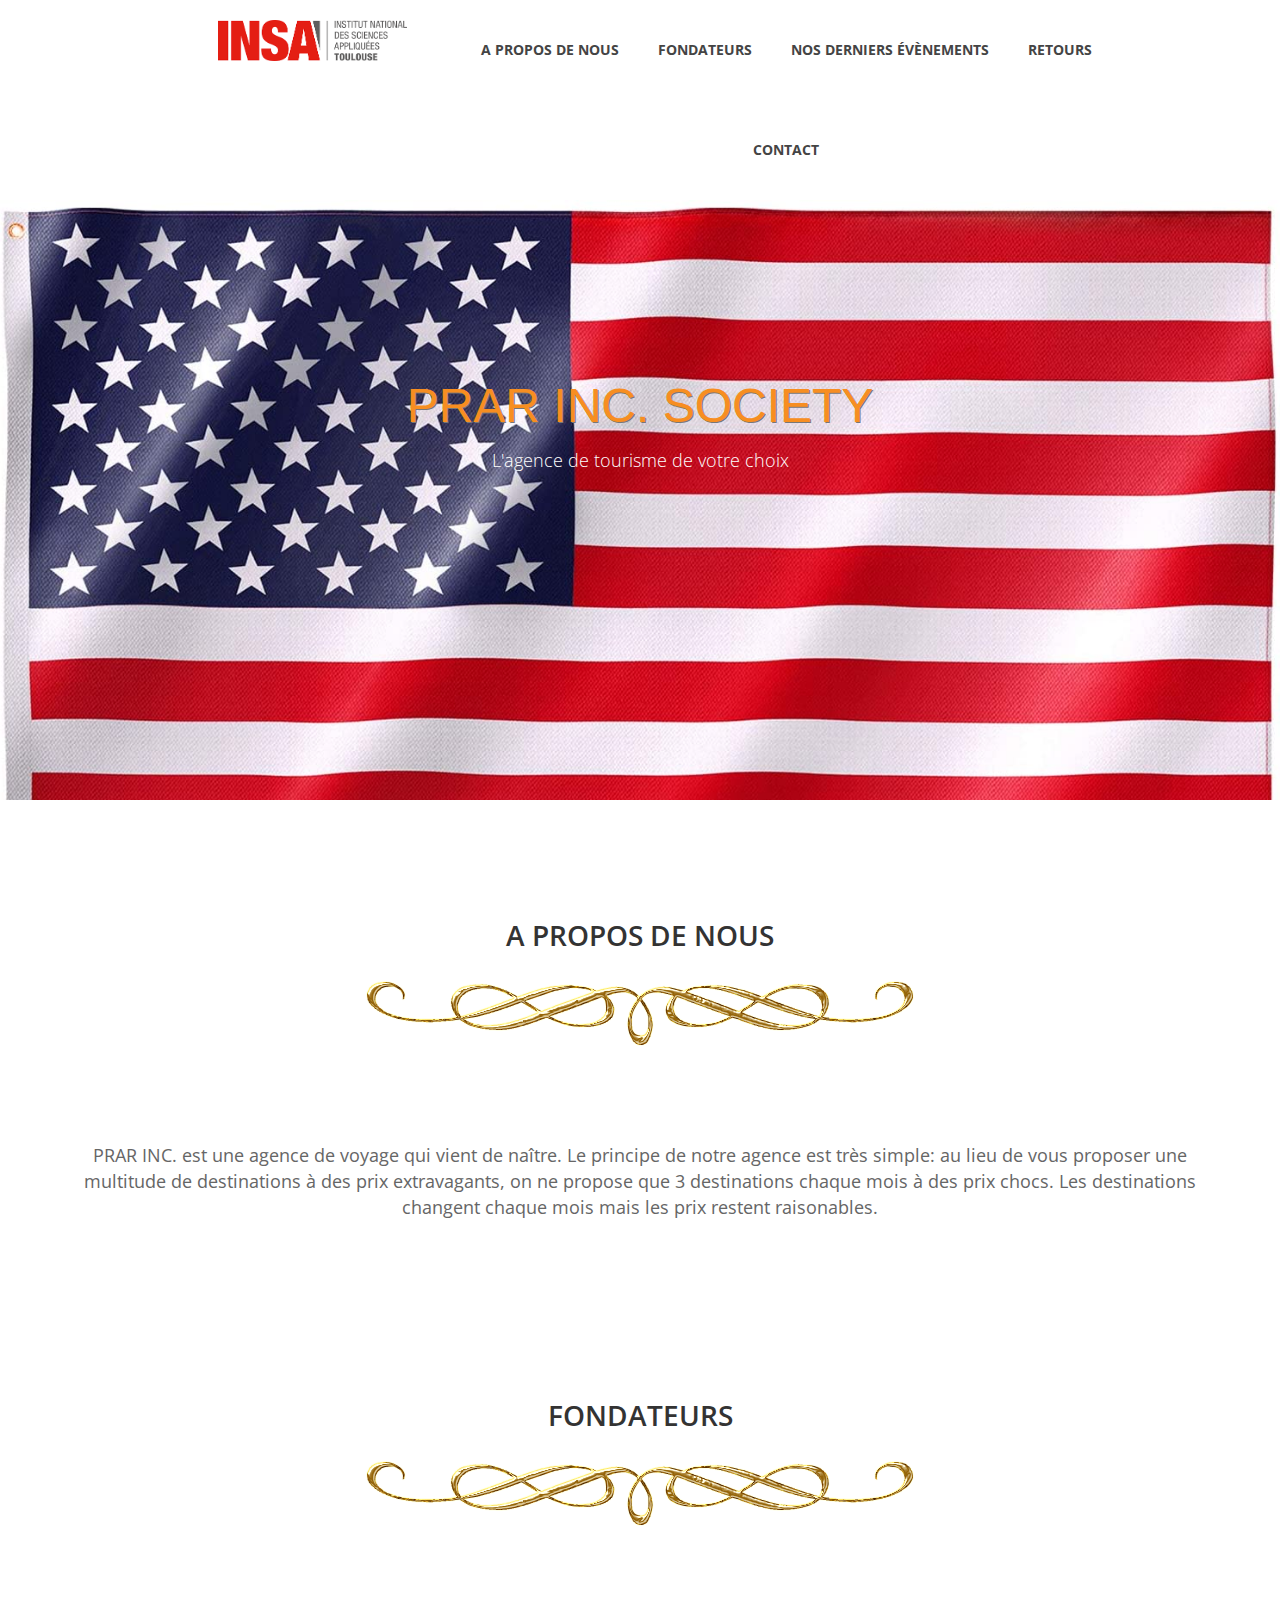
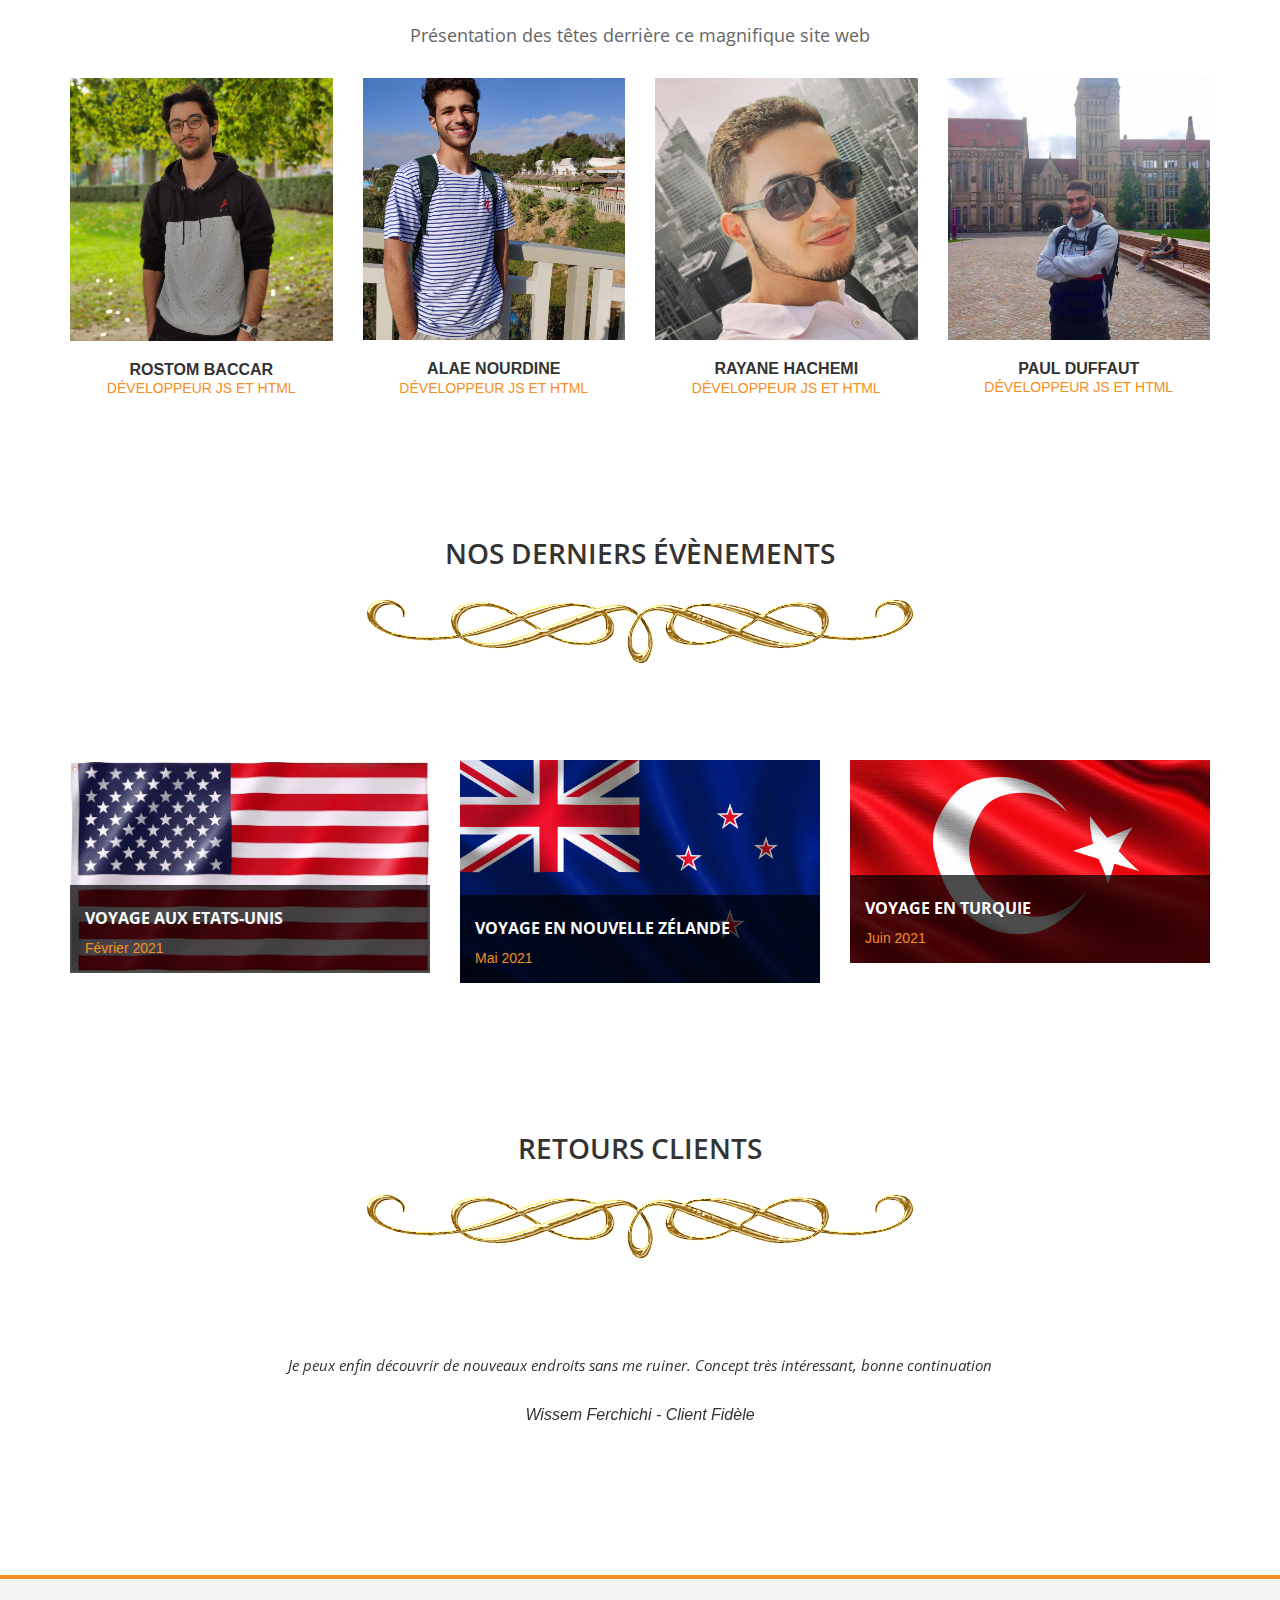
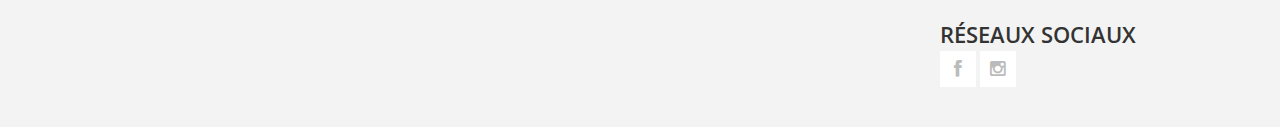
<file: index.html>
<head>
    <head>
        <meta charset="utf-8">
        <title>PRAR INC.</title>
        <meta name="description" content="">
        <meta name="viewport" content="width=device-width">
        
        <link href='http://fonts.googleapis.com/css?family=Open+Sans:300italic,400italic,600italic,700italic,800italic,400,300,600,700,800' rel='stylesheet' type='text/css'>

        <link rel="stylesheet" href="css/bootstrap.css">
        <link rel="stylesheet" href="css/font-awesome.css">
        <link rel="stylesheet" href="css/templatemo_style.css">
        <link rel="stylesheet" href="css/templatemo_misc.css">
        <link rel="stylesheet" href="css/flexslider.css">
        <link rel="stylesheet" href="css/testimonails-slider.css">
        <link rel="stylesheet" href="css/rostomstyle.css">

        <script src="js/modernizr-2.6.1-respond-1.1.0.min.js"></script>
    </head>
    <body>

            <header>
                <div id="main-header">
                    <div class="container-fluid">
                        <div class="row">
                            <div class="col-md-2"></div>
                            <div class="col-md-2">
                                <div class="logo">
                                    <a href="#"><img src="images/logo.png" title="Grill Template" alt="Grill Website Template" width="250px" ></a>
                                </div>
                            </div>
                            
                            <div class="col-md-7 offset-md-1">
                                <div class="main-menu">
                                    <ul>
                                        <li><a href="#a-propos">A propos de nous</a></li>
                                        <li><a href="#fondateurs">Fondateurs</a></li>
                                        <li><a href="#evenements">Nos derniers évènements</a></li>
                                        <li><a href="#retours">Retours</a></li>
                                        <li><a href="#contact">Contact</a></li>
                                    </ul>
                                </div>
                            </div>
                        </div>
                    </div>
                </div>
            </header>
            

            <div id="slider">
                <div class="flexslider">
                  <ul class="slides">
                    <li>
                        <div class="slider-caption">
                            <h1>PRAR Inc. society</h1>
                            <p>L'agence de tourisme de votre choix</p>
                        </div>
                      <img src="images/slide1.jpg" alt="" />
                    </li>
                    <li>
                        <div class="slider-caption">
                            <h1>PRAR Inc. society</h1>
                            <p>L'agence de tourisme de votre choix</p>
                        </div>
                      <img src="images/slide2.jpg" alt="" />
                    </li>
                    <li>
                        <div class="slider-caption">
                            <h1>PRAR Inc. society</h1>
                            <p>L'agence de tourisme de votre choix</p>
                        </div>
                      <img src="images/slide3.jpg" alt="" />
                    </li>
                  </ul>
                </div>
            </div>

            <div id="a-propos">
                <div class="container" id="about">
                    <div class="row">
                        <div class="col-md-12">
                            <div class="heading-section">
                                <h2 class="titre">A propos de nous</h2>
                                <img src="images/separateur.png" alt="" >
                            </div>
                        </div>
                    </div>
                    
                    <div class="row">
                        <div class="col-md-12 cent">
                        	<!--h3>Our club</h3-->
                            <p class="parag">PRAR INC. est une agence de voyage qui vient de naître. 
							Le principe de notre agence est très simple: au lieu de vous proposer une multitude
							de destinations à des prix extravagants, on ne propose que 3 destinations chaque mois
							à des prix chocs. Les destinations changent chaque mois mais les prix restent raisonables.</p>
                        </div>
                        
                    </div>
                    
                    <div class="space50"></div>
            </div>

            <div id="fondateurs">
                <div class="container">
                    <div class="row">
                        <div class="col-md-12">
                            <div class="heading-section">
                                <h2>Fondateurs</h2>
                                <img src="images/separateur.png" alt="" >
                            </div>
                        </div>
                    </div>
                        <div class="row cent">
                            <p class="parag">Présentation des têtes derrière ce magnifique site web</p>
                            <br>
                        </div>
                        <div class="row">
                            <div class="authors">
                                <div class="col-md-3 col-sm-6">
                                    <div class="team-thumb">
                                        <div class="author">
                                            <img src="images/rostom.jpg" alt="rostom">
                                        </div>
                                        <div class="overlay">
                                            <div class="author-caption">
                                                <ul>
                                                    <li><a href="https://www.facebook.com/rostom.baccar"><i class="fa fa-facebook"></i></a></li>
                                                    <li><a href="https://www.linkedin.com/in/rostom-baccar-5159421a3/"><i class="fa fa-linkedin"></i></a></li>
                                                </ul>
                                            </div>
                                        </div>
                                    </div>
                                    <div class="author-details">
                                        <h2>Rostom Baccar</h2>
                                        <span>Développeur JS et HTML</span>
                                    </div>
                                </div>
                                <div class="col-md-3 col-sm-6">
                                    <div class="team-thumb">
                                        <div class="author">
                                            <img src="images/alae.jpg" alt="alae">
                                        </div>
                                        <div class="overlay">
                                            <div class="author-caption">
                                                <ul>
                                                    <li><a href="https://www.facebook.com/alae.elu"><i class="fa fa-facebook"></i></a></li>
                                                    <li><a href="#"><i class="fa fa-linkedin"></i></a></li>
                                                </ul>
                                            </div>
                                        </div>
                                    </div>
                                    <div class="author-details">
                                        <h2>Alae Nourdine</h2>
                                        <span>Développeur JS et HTML</span>
                                    </div>
                                </div>
                                <div class="col-md-3 col-sm-6">
                                    <div class="team-thumb">
                                        <div class="author">
                                            <img src="images/rayane.jpg" alt="rayane">
                                        </div>
                                        <div class="overlay">
                                            <div class="author-caption">
                                                <ul>
                                                    <li><a href="https://www.facebook.com/rayane.hmi.54"><i class="fa fa-facebook"></i></a></li>
                                                    <li><a href="https://www.linkedin.com/in/rhmi"><i class="fa fa-linkedin"></i></a></li>
                                                </ul>
                                            </div>
                                        </div>
                                    </div>
                                    <div class="author-details">
                                        <h2>Rayane Hachemi</h2>
                                        <span>Développeur JS et HTML</span>
                                    </div>
                                </div>
                                <div class="col-md-3 col-sm-6">
                                    <div class="team-thumb">
                                        <div class="author">
                                            <img src="images/paul.jpg" alt="paul">
                                        </div>
                                        <div class="overlay">
                                            <div class="author-caption">
                                                <ul>
                                                    <li><a href="https://www.facebook.com/profile.php?id=100013440856435"><i class="fa fa-facebook"></i></a></li>
                                                    <li><a href="#"><i class="fa fa-linkedin"></i></a></li>
                                                </ul>
                                            </div>
                                        </div>
                                    </div>
                                    <div class="author-details">
                                        <h2>Paul Duffaut</h2>
                                        <span>Développeur JS et HTML</span>
                                    </div>
                                </div>
                                
                                
                            </div>
                        </div>
                        <br>
                      
                      
                        
                    
                </div>
            </div>



            <div id="evenements">
                <div class="container">
                    <div class="row">
                        <div class="col-md-12">
                            <div class="heading-section">
                                <h2>Nos derniers évènements</h2>
                                <img src="images/separateur.png" alt="" >
                            </div>
                        </div>
                    </div>
                    <div class="row">
                        <div class="col-md-4 col-sm-6">
                            <div class="blog-post">
                                <div class="blog-thumb">
                                    <img src="images/slide1.jpg" alt="" />
                                </div>
                                <div class="blog-content">
                                    <div class="content-show">
                                        <h4><a href="etats_unis.html">Voyage aux Etats-Unis</a></h4>
                                        <span>Février 2021</span>
                                    </div>
                                    <div class="content-hide">
                                        <p>Description:</p>
										<p>Les Etats-Unis offre une multitude de paysages et d'attraits touristiques. Immense territoire d'Amérique du Nord, les Etats-Unis regorgent de merveilles. Vue comme une terre d'accueil et d'espoir, ce pays mérite d'être visité ne serait-ce que pour toucher du doigt le rêve américain.</p>
                                    </div>
                                </div>
                            </div>
                        </div>
                        <div class="col-md-4 col-sm-6">
                            <div class="blog-post">
                                <div class="blog-thumb">
                                    <img src="images/slide2.jpg" alt="" />
                                </div>
                                <div class="blog-content">
                                    <div class="content-show">
                                        <h4><a href="nouvelle_zelande.html">Voyage en Nouvelle Zélande</a></h4>
                                        <span>Mai 2021</span>
                                    </div>
                                    <div class="content-hide">
                                        <p>Description: </p>
										<p>S'il ne devait y avoir qu'une seule raison de venir en Nouvelle-Zélande, ce serait celle-là! Le pays possède une variété de paysages uniques au monde. C'est un condensé de tous les reliefs que la Terre peut offrir! Le voyageur passe d'un lieu paradisiaque à un autre presque sans discontinuer, avec des variations de reliefs très nettes à seulement quelques kilomètres de distance.</p>
                                    </div>
                                </div>
                            </div>
                        </div>
                        <div class="col-md-4 col-sm-6">
                            <div class="blog-post">
                                <div class="blog-thumb">
                                    <img src="images/slide3.jpg" alt="" />
                                </div>
                                <div class="blog-content">
                                    <div class="content-show">
                                        <h4><a href="turquie.html">Voyage en Turquie</a></h4>
                                        <span>Juin 2021</span>
                                    </div>
                                    <div class="content-hide">
                                        <p>Description: </p>
										<p>La Turquie rassemble tout ce qu’il faut en matière de voyage complet : sites historiques, stations balnéaires, villes attirantes, randonnées dans des régions hors du commun, croisières, et ski, en hiver. Ce qui permet de s’y rendre toute l’année pour un weekend, une semaine, ou plus, tant il y a de choses à voir à quelques heures de vol de la France.</p>
                                    </div>
                                </div>
                            </div>
                        </div>
                    </div>
                </div>
            </div>


            <div id="retours">
                <div class="container">
                    <div class="row">
                        <div class="col-md-12">
                            <div class="heading-section">
                                <h2>Retours clients</h2>
                                <img src="images/separateur.png" alt="" >
                            </div>
                        </div>
                    </div>
                    <div class="row">
                        <div class="col-md-8 col-md-offset-2">
                            <div class="testimonails-slider">
                              <ul class="slides">
                                <li>
                                    <div class="testimonails-content">
                                        <p>Je peux enfin découvrir de nouveaux endroits sans me ruiner. Concept très intéressant, bonne continuation</p>
                                        <h6>Wissem Ferchichi - Client Fidèle</h6>
                                    </div>
                                </li>
                                <li>
                                    <div class="testimonails-content">
                                        <p>Les enfants adorent découvrir de nouveaux pays avec différentes destinations chaque année. Je conseille fortement d'essayer cette alternative!</p>
                                        <h6>Ghita Maher - Cliente Fidèle</h6>
                                    </div> 
                                </li>
								<li>
                                    <div class="testimonails-content">
                                        <p>Je n'oublierai jamais mon voyage à Barcelone avec cette agence, nous avons eu un excellent guide! Merci pour cette expérience.</p>
                                        <h6>Salma Farhat - Cliente Fidèle</h6>
                                    </div>
                                </li>
								<li>
                                    <div class="testimonails-content">
                                        <p>Que de beaux souvenirs franchement, agence avec un staff très aimable et une qualité service impeccable.</p>
                                        <h6>Sarra Kouki - Cliente Fidèle</h6>
                                    </div>
                                </li>
                              </ul>
                            </div>
                        </div>
                    </div>
                </div>
            </div>

			<footer id="contact">
                <div class="container">
                    <div class="top-footer">
                            <div class="col-md-9"></div>
                            <div class="col-md-3">
                                <div class="social-bottom">
                                    <span>Réseaux Sociaux</span>
                                    <ul>
                                        <li><a href="https://www.facebook.com/INSAToulouse" class="fa fa-facebook"></a></li>
                                        <li><a href="https://www.instagram.com/insatoulouse" class="fa fa-instagram"></a></li>
                                    </ul>
                                </div>
                            </div>
                        </div>
                    </div>
                   
            </footer>

    
        <script src="js/jquery-1.11.0.min.js"></script>
        <script src="js/jquery.gmap3.min.js"></script>
        <script src="js/plugins.js"></script>
        <script src="js/main.js"></script>

    </body>
</html>
</file>
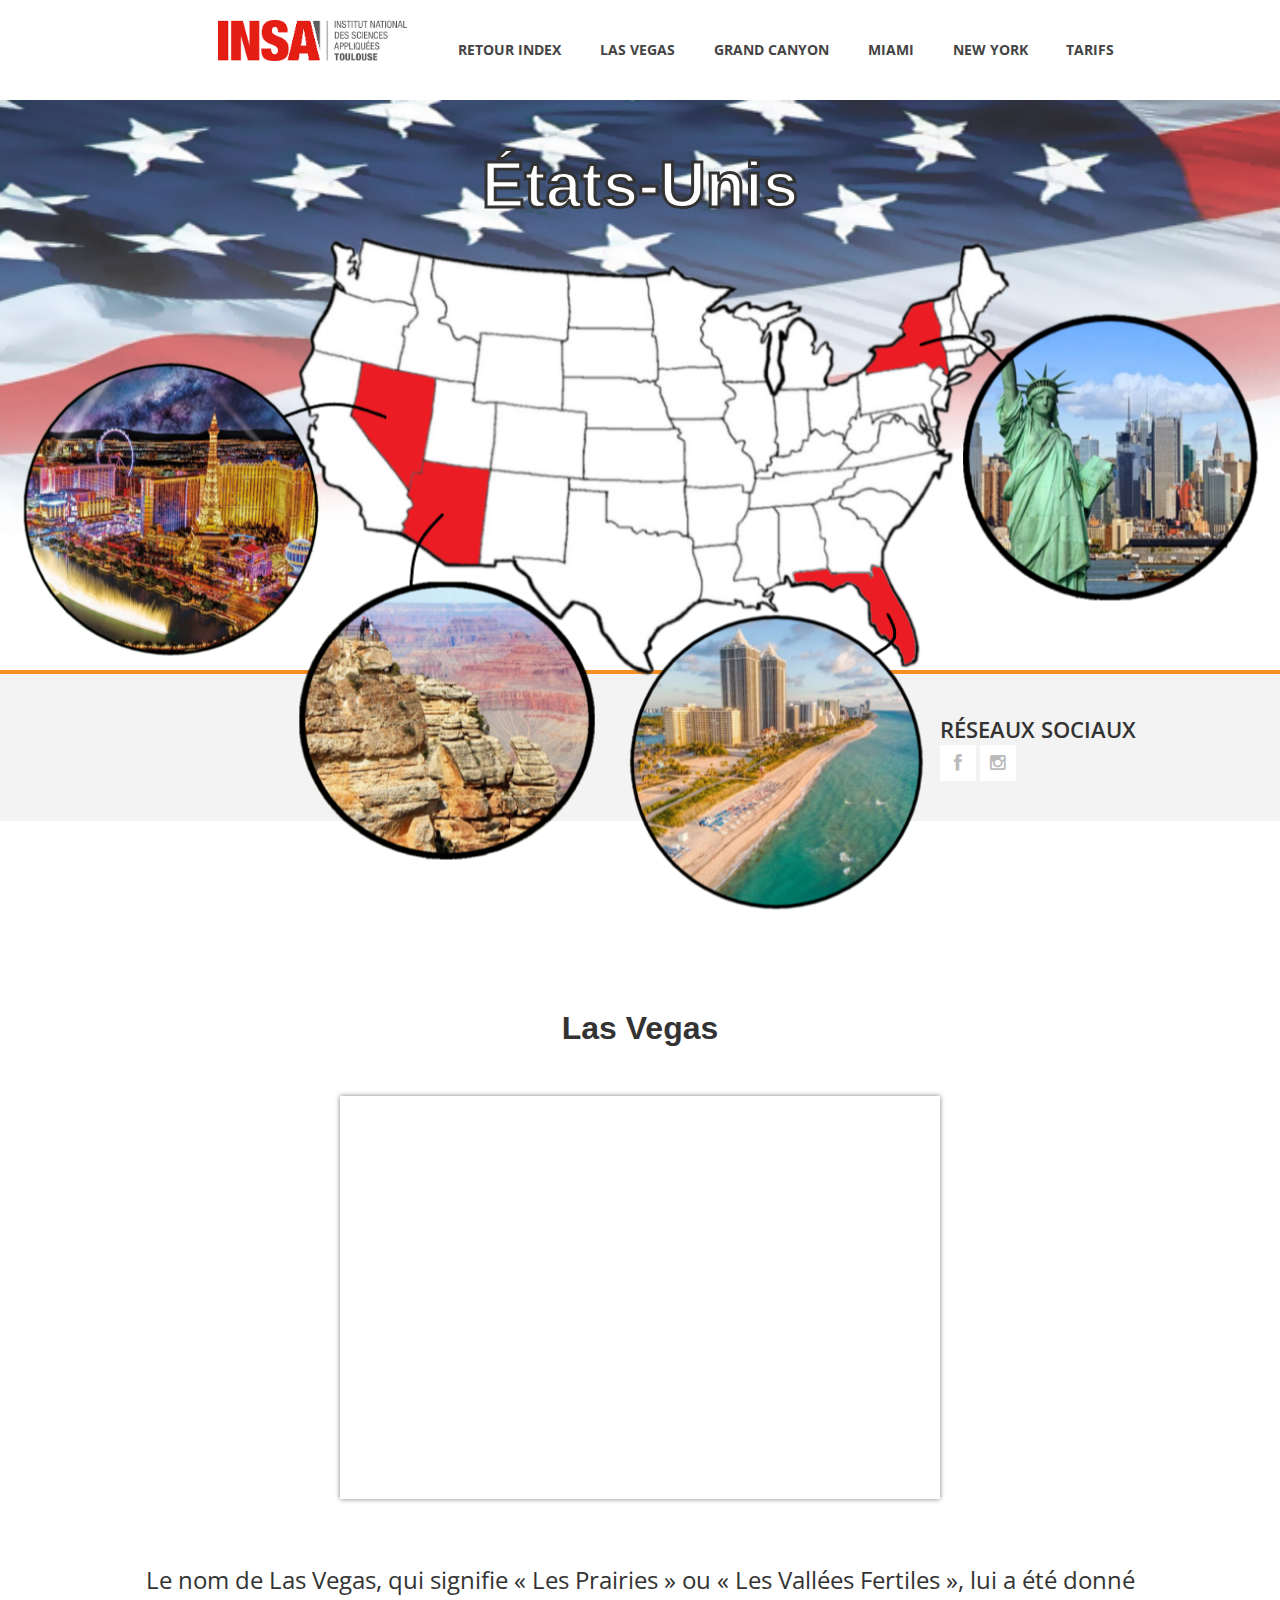
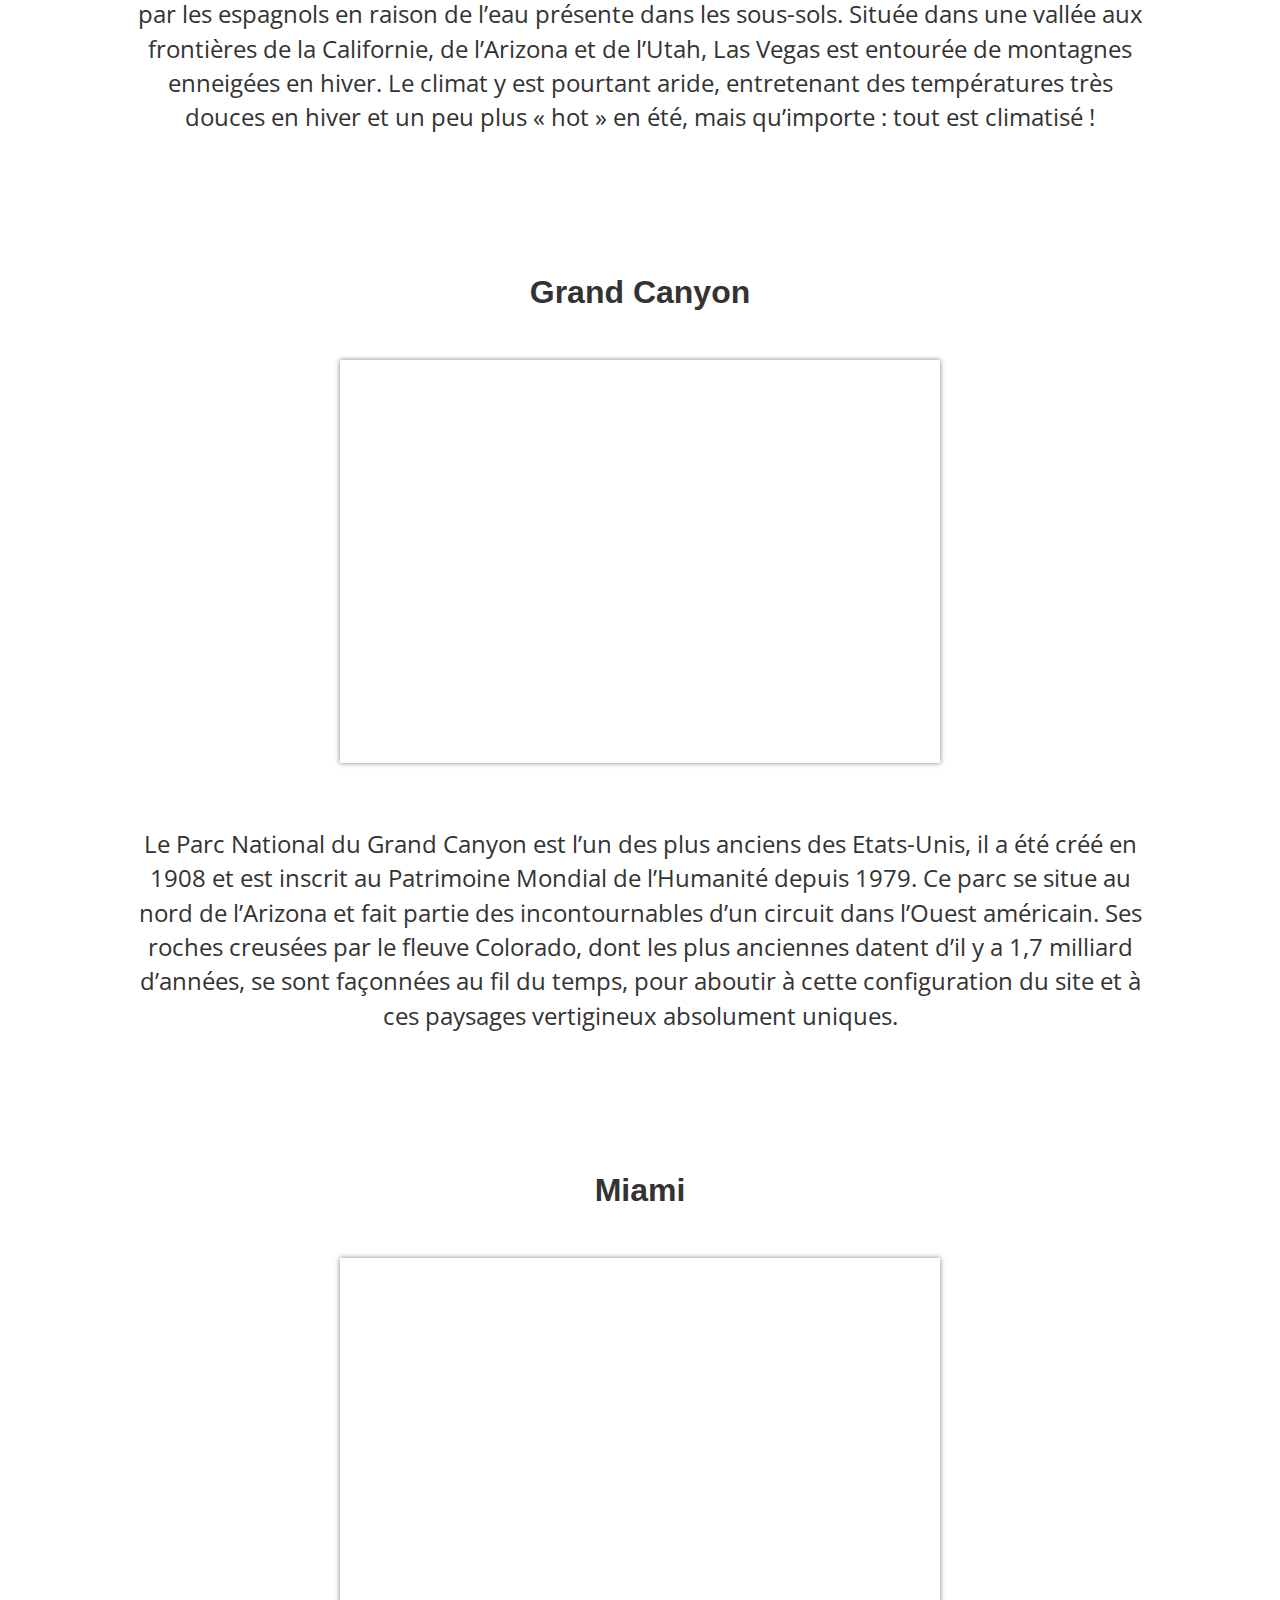
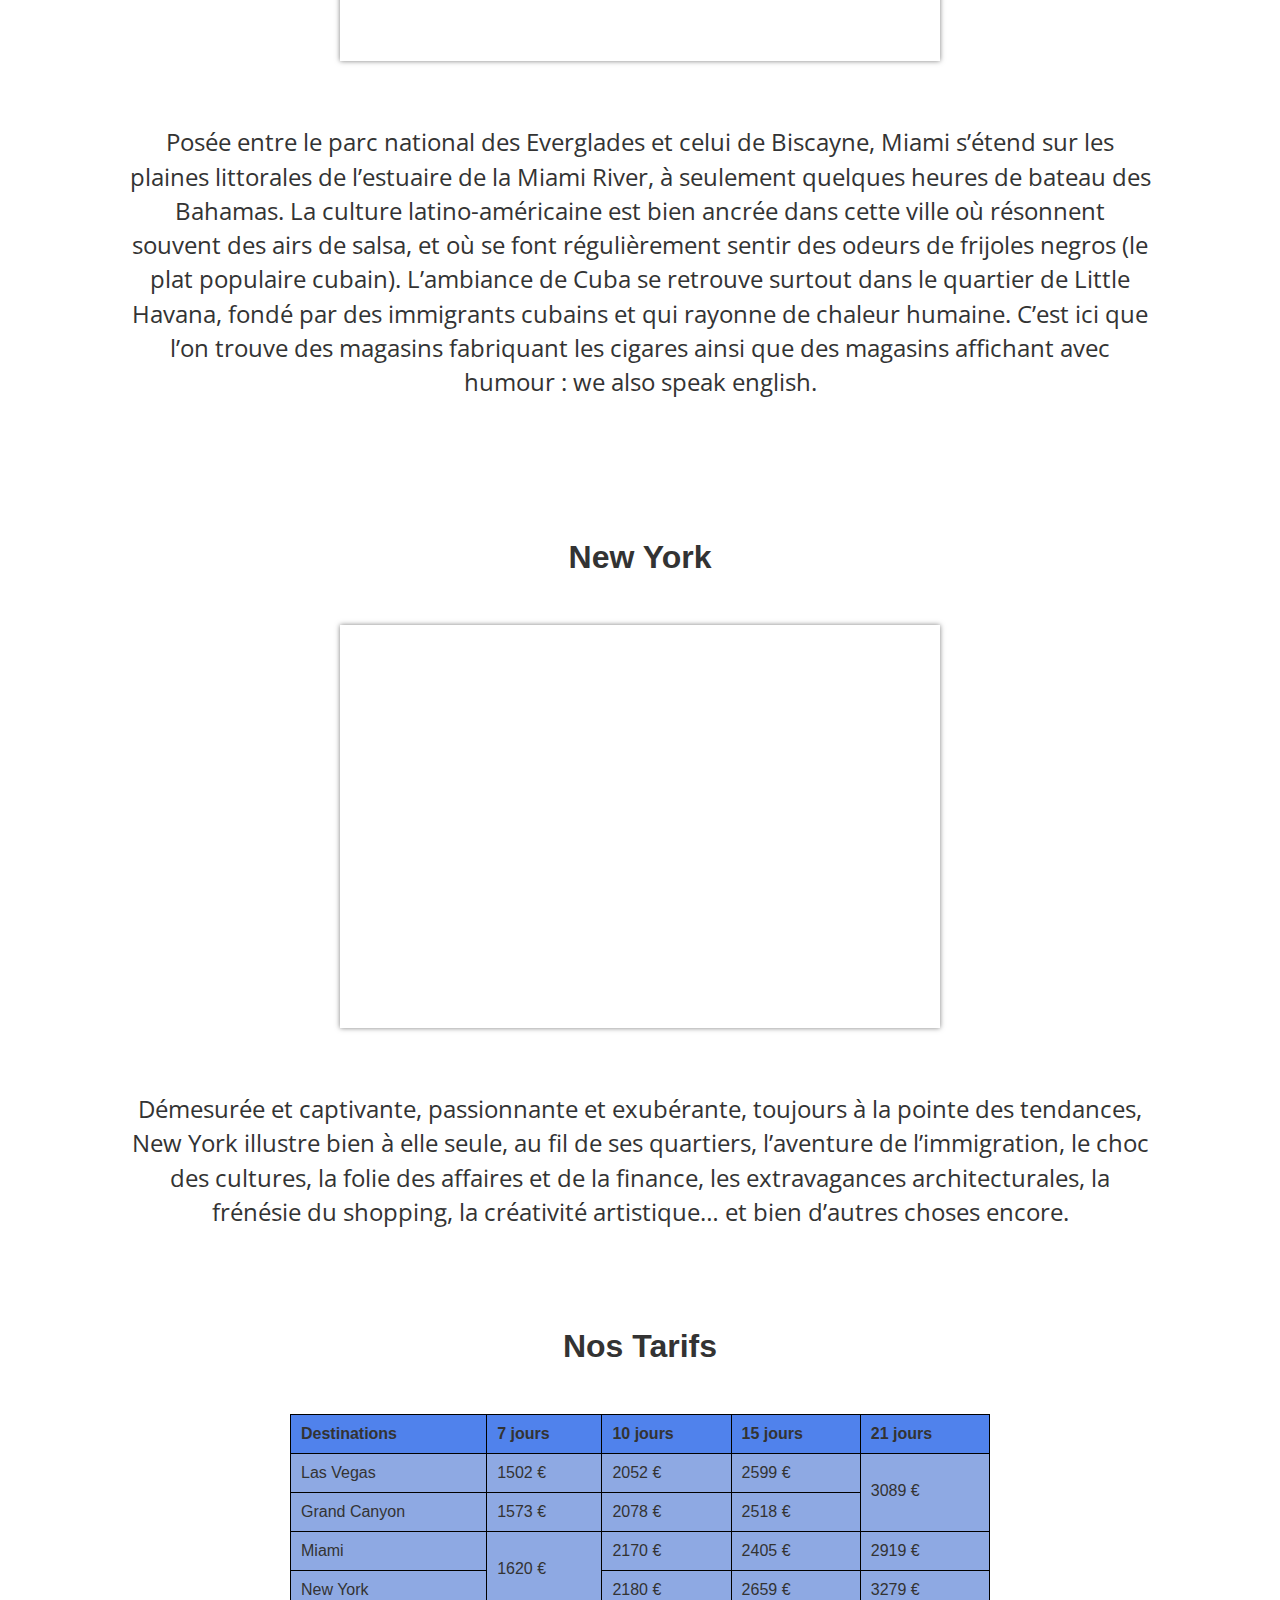
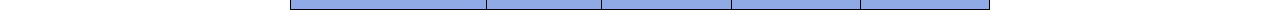
<file: etats_unis.html>
<html>

<head>
        <meta charset="utf-8">
        <title>Etats-Unis</title>
        <meta name="description" content="">
        <meta name="viewport" content="width=device-width, initial-scale=1">
        
        <link href='http://fonts.googleapis.com/css?family=Open+Sans:300italic,400italic,600italic,700italic,800italic,400,300,600,700,800' rel='stylesheet' type='text/css'>

        <link rel="stylesheet" href="css/bootstrap.css">
        <link rel="stylesheet" href="css/font-awesome.css">
        <link rel="stylesheet" href="css/templatemo_style.css">
        <link rel="stylesheet" href="css/templatemo_misc.css">
        <link rel="stylesheet" href="css/flexslider.css">
        <link rel="stylesheet" href="css/testimonails-slider.css">
        <link rel="stylesheet" href="css/rostomstyle.css">
		<link rel="stylesheet" href="css/rayanestyle.css">

        <script src="js/modernizr-2.6.1-respond-1.1.0.min.js"></script>
		
		<style>
		body, html {
			height: 100%;
		}

		.bg {

		background-image: url("images/usa-background.png");

		height: 50%;

		background-position: center;
		background-repeat: no-repeat;
		background-size: cover;
		}
		</style>
</head>

<body>

    <header>
        <div id="main-header">
            <div class="container-fluid">
                <div class="row">
                    <div class="col-md-2"></div>
                    <div class="col-md-2">
                        <div class="logo">
                            <a href="#"><img src="images/logo.png" title="Grill Template" alt="Grill Website Template" width="250px" ></a>
                        </div>
                    </div>
                    <div class="col-md-7 offset-md-1">
						<div class="main-menu">
							<ul>
								<li><a href="./index.html">Retour index</a></li>
								<li><a href="#las-vegas">Las Vegas</a></li>
								<li><a href="#grand-canyon">Grand Canyon</a></li>
								<li><a href="#miami">Miami</a></li>
								<li><a href="#new-york">New York</a></li>
								<li><a href="#tarifs">Tarifs</a></li>
							</ul>
						</div>
					</div>
				</div>
            </div>
        </div>
	</header>
			
<main>

<div class="bg">
		<div>
            <div class="container">
                <div class="row">
                    <div class="col-md-12">
					<br>
					<br>
                        <div class="titre">
                            États-Unis
							<br>
                        </div>
                    </div>
                </div>
			</div>
		</div>
			
		<div id="map">
			<center>
				<img src="images/usa-map-circles.png" usemap="#image-map">
				<map name="image-map">
					<area target="" alt="Grand Canyon" title="Grand Canyon" href="#grand-canyon" coords="456,497,147" shape="circle">
					<area target="" alt="Las Vegas" title="Las Vegas" href="#las-vegas" coords="175,280,146" shape="circle">
					<area target="" alt="Miami" title="Miami" href="#miami" coords="789,538,146" shape="circle">
					<area target="" alt="New York" title="New York" href="#new-york" coords="1128,228,145" shape="circle">
				</map>
			</center>
        </div>
		
	<div class="space50"></div>
	
<article>

	<div id="las-vegas">
	<br>
    <div class="lieu">
            <h2>Las Vegas</h2>
        </div>
		<br>
		<div class="slideshow">
			<ul>
				<li><img src="images/usa-lasvegas1.jpg"></li>
				<li><img src="images/usa-lasvegas2.jpg"></li>
				<li><img src="images/usa-lasvegas3.jpg"></li>
			</ul>
			<div class="barre_progression"></div>
		</div>
		<div>
			<p class="paragraphe">Le nom de Las Vegas, qui signifie « Les Prairies » ou « Les Vallées Fertiles », lui a été donné par les espagnols en raison de l’eau présente dans les sous-sols. Située dans une vallée aux frontières de la Californie, de l’Arizona et de l’Utah, Las Vegas est entourée de montagnes enneigées en hiver. Le climat y est pourtant aride, entretenant des températures très douces en hiver et un peu plus « hot » en été, mais qu’importe : tout est climatisé !</p>
			</div>
    </div>
</article>

	<div class="space100"></div>
	
<article>
	<div id="grand-canyon">
	<br>
    <div class="lieu">
            <h2>Grand Canyon</h2>
        </div>
		<br>
		<div class="slideshow">
			<ul>
				<li><img src="images/usa-grandcanyon1.jpg"></li>
				<li><img src="images/usa-grandcanyon2.jpg"></li>
				<li><img src="images/usa-grandcanyon3.jpg"></li>
			</ul>
			<div class="barre_progression"></div>
		</div>
		<div>
			<p class="paragraphe">Le Parc National du Grand Canyon est l’un des plus anciens des Etats-Unis, il a été créé en 1908 et est inscrit au Patrimoine Mondial de l’Humanité depuis 1979.
Ce parc se situe au nord de l’Arizona et fait partie des incontournables d’un circuit dans l’Ouest américain. Ses roches creusées par le fleuve Colorado, dont les plus anciennes datent d’il y a 1,7 milliard d’années, se sont façonnées au fil du temps, pour aboutir à cette configuration du site et à ces paysages vertigineux absolument uniques.</p>
		</div>
    </div>
</article>

	<div class="space100"></div>
	
<article>
	<div id="miami">
	<br>
    <div class="lieu">
            <h2>Miami</h2>
        </div>
		<br>
		<div class="slideshow">
			<ul>
				<li><img src="images/usa-miami1.jpg"></li>
				<li><img src="images/usa-miami2.jpg"></li>
				<li><img src="images/usa-miami3.jpg"></li>
				<li><img src="images/usa-miami4.jpg"></li>
			</ul>
			<div class="barre_progression"></div>
		</div>
		<div>
			<p class="paragraphe">Posée entre le parc national des Everglades et celui de Biscayne, Miami s’étend sur les plaines littorales de l’estuaire de la Miami River, à seulement quelques heures de bateau des Bahamas. La culture latino-américaine est bien ancrée dans cette ville où résonnent souvent des airs de salsa, et où se font régulièrement sentir des odeurs de frijoles negros (le plat populaire cubain). L’ambiance de Cuba se retrouve surtout dans le quartier de Little Havana, fondé par des immigrants cubains et qui rayonne de chaleur humaine. C’est ici que l’on trouve des magasins fabriquant les cigares ainsi que des magasins affichant avec humour : we also speak english.</p>
			</div>
    </div>
</article>

	<div class="space100"></div>
	
<article>
	<div id="new-york">
	<br>
		<div class="lieu">
            <h2>New York</h2>
        </div>
		<br>
		<div class="slideshow">
			<ul>
				<li><img src="images/usa-newyork1.jpg"></li>
				<li><img src="images/usa-newyork2.jpg"></li>
				<li><img src="images/usa-newyork3.jpg"></li>
				<li><img src="images/usa-newyork4.jpg"></li>
				<li><img src="images/usa-newyork5.jpg"></li>
			</ul>
			<div class="barre_progression"></div>
		</div>
		<div>
			<p class="paragraphe">Démesurée et captivante, passionnante et exubérante, toujours à la pointe des tendances, New York illustre bien à elle seule, au fil de ses quartiers, l’aventure de l’immigration, le choc des cultures, la folie des affaires et de la finance, les extravagances architecturales, la frénésie du shopping, la créativité artistique… et bien d’autres choses encore.</p>
		</div>
	</div>
</article>

	<div class="space100"></div>
	
<article>
	<div id="tarifs">
		<div class="lieu">
			<h2> Nos Tarifs </h2>
		</div>	
		<div class="space50"></div>
			
		<center>
			
			<div class="row">
					<table border="1" class="tabcenter">
						<thead>
							<tr>
								<th>Destinations</th>
								<th> 7 jours </th>
								<th> 10 jours </th>
								<th> 15 jours </th>
								<th> 21 jours </th>
							</tr>
						</thead>
						<tbody>
							<tr>
								<td>Las Vegas</td>
								<td> 1502 € </td>
								<td> 2052 € </td>
								<td> 2599 € </td>
								<td rowspan="2"> <br> 3089 € </td>
							</tr>
							<tr>
								<td>Grand Canyon</td>
								<td> 1573 € </td>
								<td> 2078 € </td>
								<td> 2518 € </td>
							</tr>
							<tr>
								<td>Miami</td>
								<td rowspan="2"> <br>1620 € </td>
								<td> 2170 € </td>
								<td> 2405 € </td>
								<td> 2919 € </td>
							</tr>
							<tr>
								<td>New York</td>
								<td> 2180 € </td>
								<td> 2659 € </td>
								<td> 3279 € </td>
							</tr>
						</tbody>
					</table>
			</div>
			
		</center>
	</div>
</article>
	
<div class="space100"></div>
	
</div>

</main>

<footer id="contact">
                <div class="container">
                    <div class="top-footer">
                            <div class="col-md-9"></div>
                            <div class="col-md-3">
                                <div class="social-bottom">
                                    <span>Réseaux Sociaux</span>
                                    <ul>
                                        <li><a href="https://www.facebook.com/INSAToulouse" class="fa fa-facebook"></a></li>
                                        <li><a href="https://www.instagram.com/insatoulouse" class="fa fa-instagram"></a></li>
                                    </ul>
                                </div>
                            </div>
                        </div>
                    </div>
                   
            </footer>

</body>

</html>
</file>
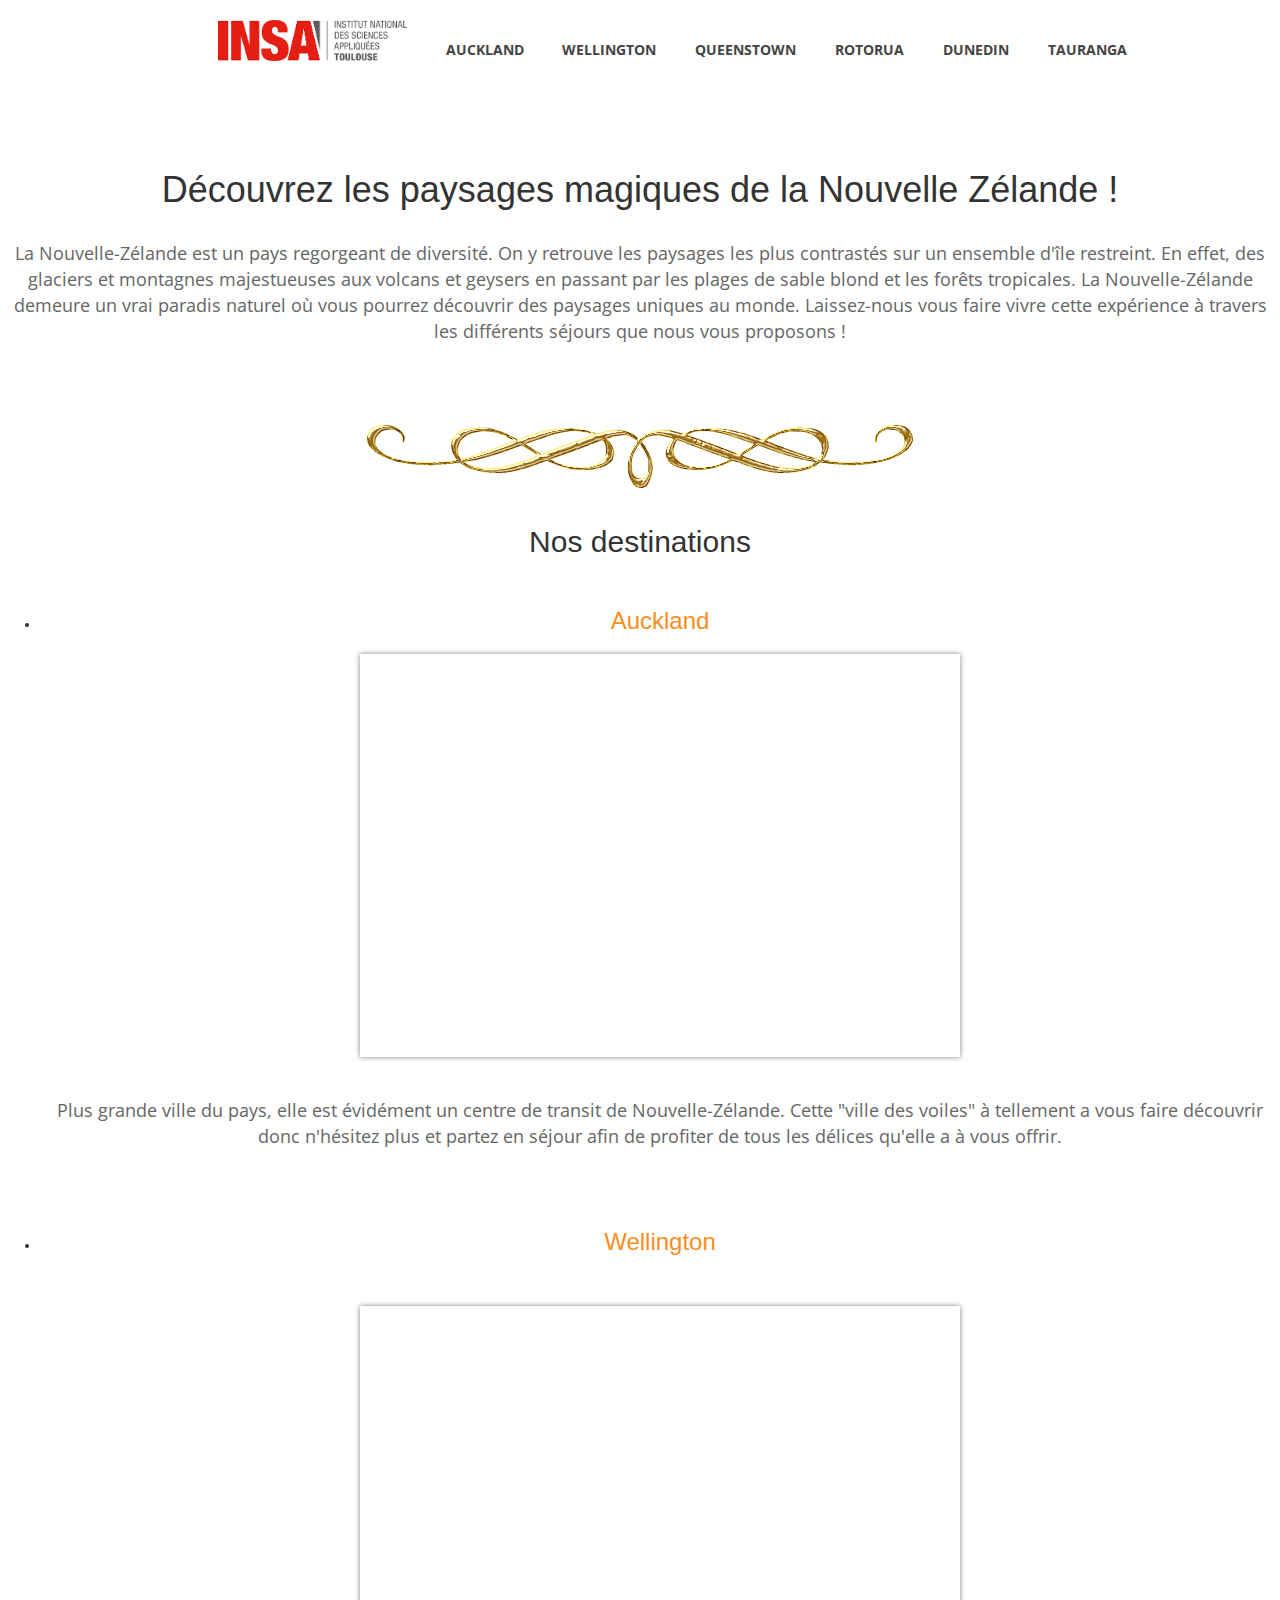
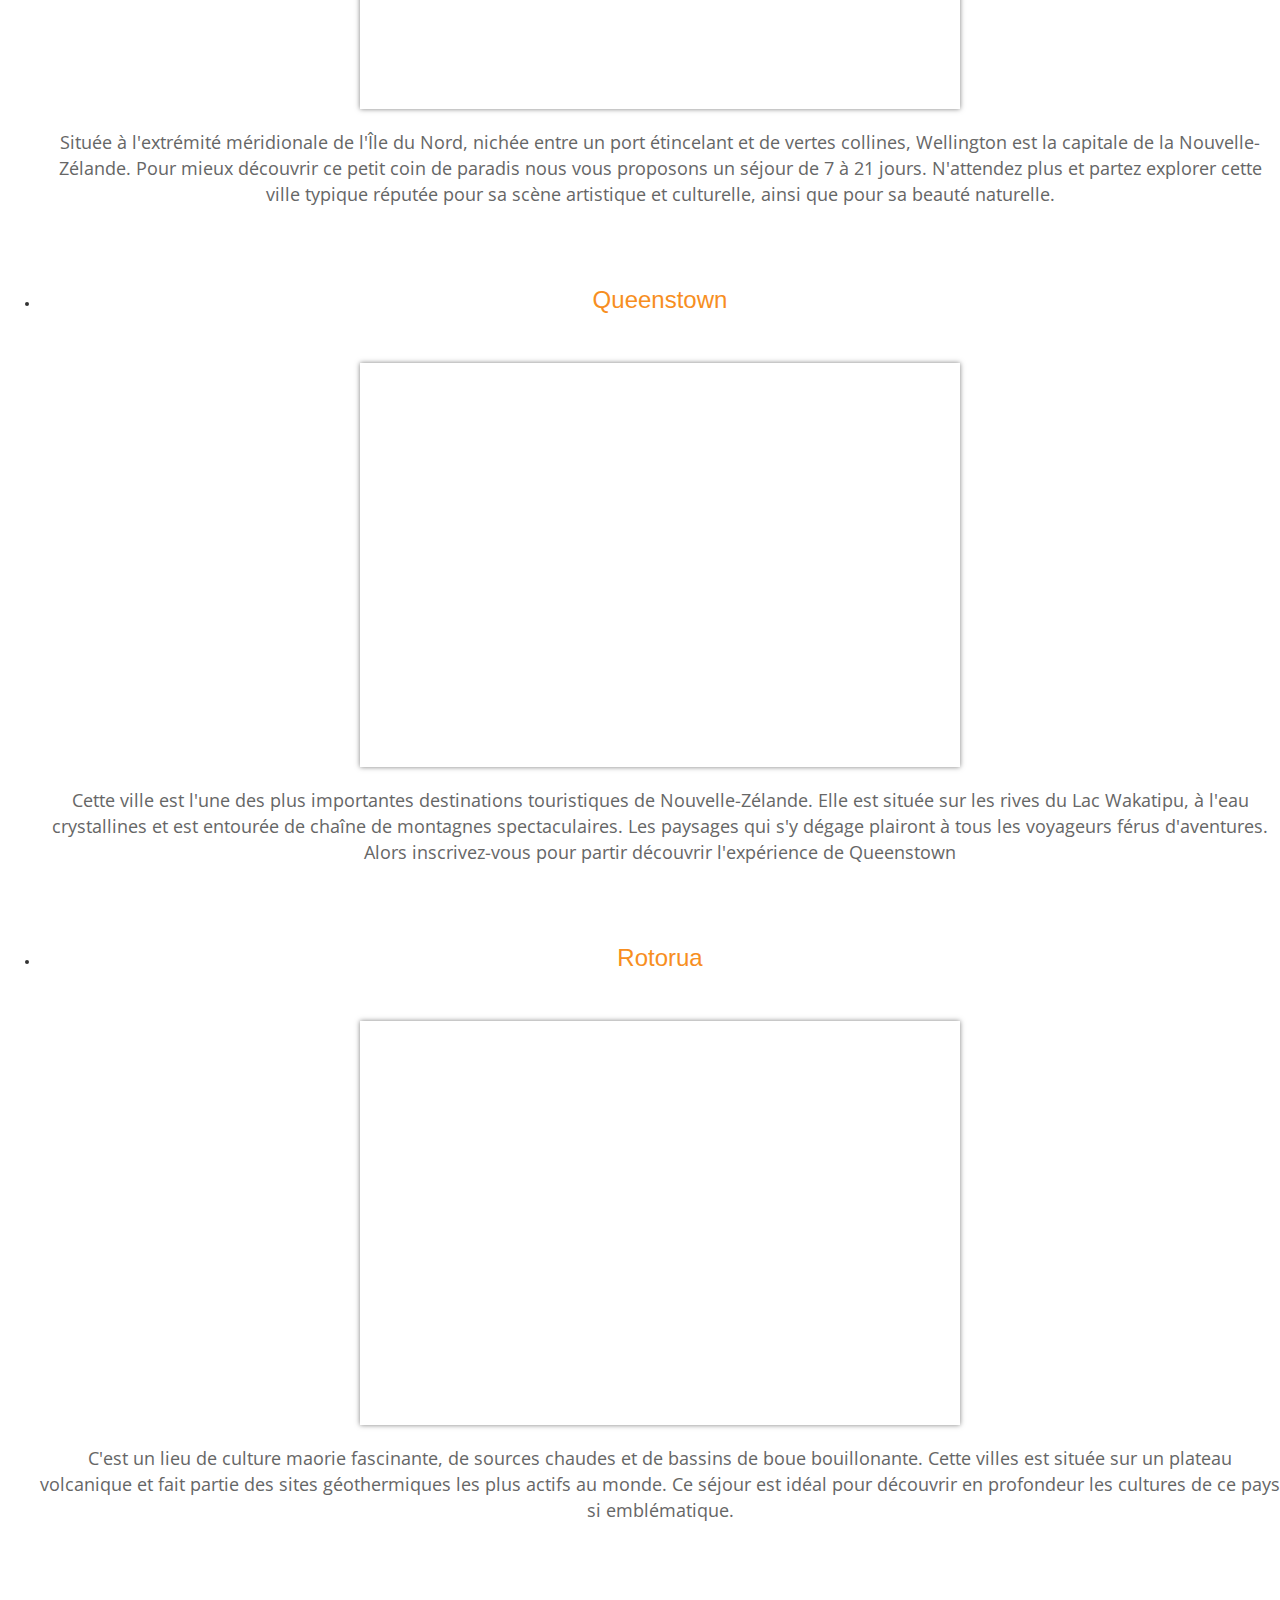
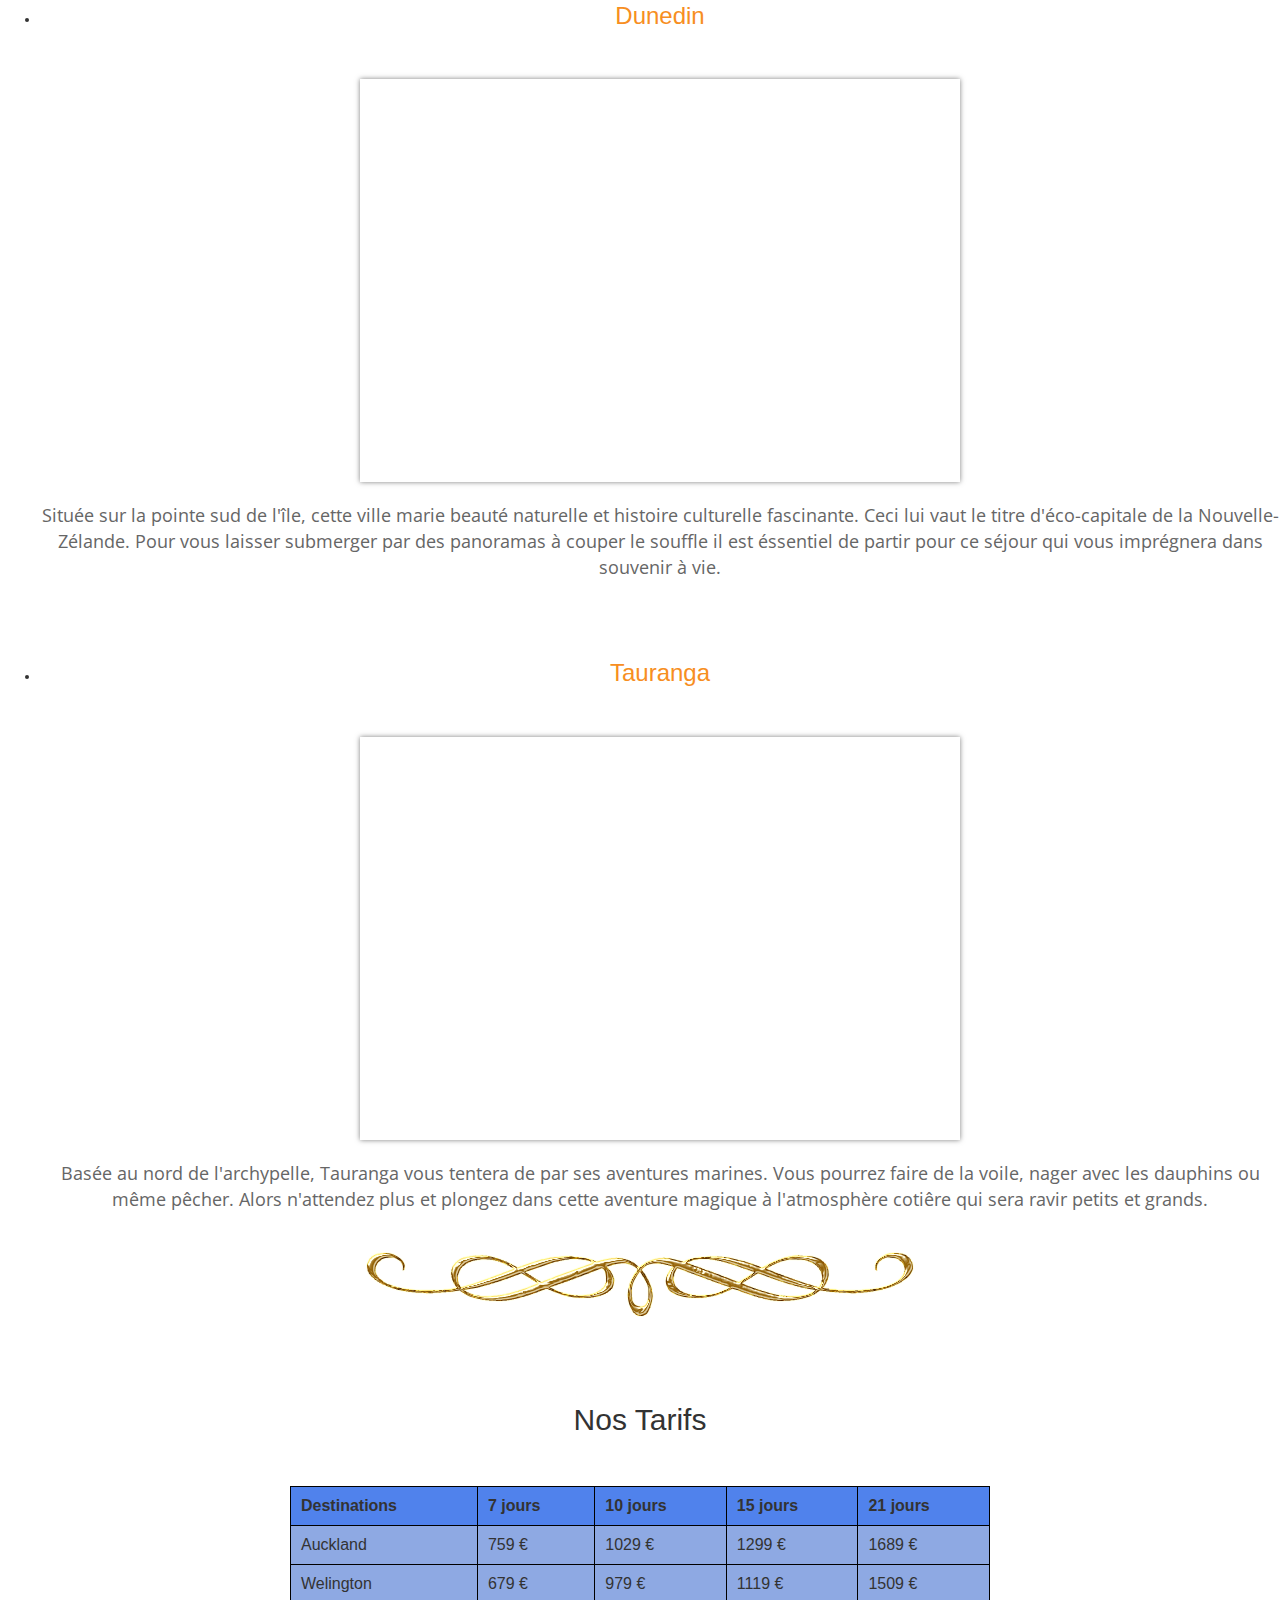
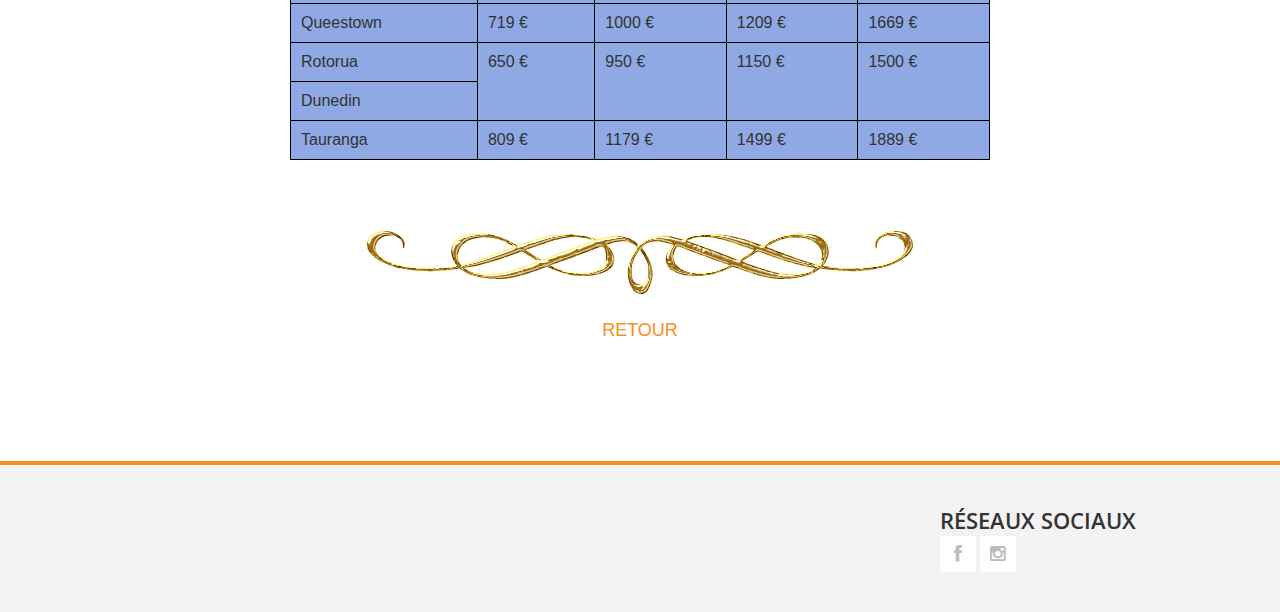
<file: nouvelle_zelande.html>
<html>
	<head>
		<meta charset="utf-8">
		<link href='http://fonts.googleapis.com/css?family=Open+Sans:300italic,400italic,600italic,700italic,800italic,400,300,600,700,800' rel='stylesheet' type='text/css'>

        <link rel="stylesheet" href="css/bootstrap.css">
        <link rel="stylesheet" href="css/font-awesome.css">
        <link rel="stylesheet" href="css/templatemo_style.css">
        <link rel="stylesheet" href="css/templatemo_misc.css">
        <link rel="stylesheet" href="css/flexslider.css">
        <link rel="stylesheet" href="css/testimonails-slider.css">
        <link rel="stylesheet" href="css/rostomstyle.css">

        <script src="js/modernizr-2.6.1-respond-1.1.0.min.js"></script>
		<title>Nouvelle-zélande</title>
	</head>
	
	
	<body>
	
	<header>
                <div id="main-header">
                    <div class="container-fluid">
                        <div class="row">
                            <div class="col-md-2"></div>
                            <div class="col-md-2">
                                <div class="logo">
                                    <a href="#"><img src="images/logo.png" title="Grill Template" alt="Grill Website Template" width="250px" ></a>
                                </div>
                            </div>
                            
                            
                            <div class="col-md-7 offset-md-1">
                                <div class="main-menu">
                                    <ul>
                                        <li><a href="#auckland">Auckland</a></li>
                                        <li><a href="#wellington">Wellington</a></li>
                                        <li><a href="#queenstown">Queenstown</a></li>
                                        <li><a href="#rotorua">Rotorua</a></li>
                                        <li><a href="#dunedin">Dunedin</a></li>
                                        <li><a href="#tauranga">Tauranga</a></li>
                                       
                                   
                                    </ul>
                                    
                                </div>
                            </div>
                        </div>
                    </div>
                </div>
            </header>
		
		<div class="space50"></div>
		
		
		<div class="row">
        	<div class="col-md-12 cent">
			
				<h1> Découvrez les paysages magiques de la Nouvelle Zélande !  </h1>
			</div>
		</div>
		<br>
		<div class="row">
        	<div class="col-md-12 cent">
		
				<p class="parag"> La Nouvelle-Zélande est un pays regorgeant de diversité. On y retrouve les paysages les plus contrastés sur un ensemble d'île restreint. En effet, des glaciers et montagnes majestueuses aux volcans et geysers en passant par les plages de sable blond et les forêts tropicales. La Nouvelle-Zélande demeure un vrai paradis naturel où vous pourrez découvrir des paysages uniques au monde.
				Laissez-nous vous faire vivre cette expérience à travers les différents séjours que nous vous proposons !
				</p>
			</div>
		</div>
		
		<div class="space50"></div>
		
		
       
		<div class="row">
        	<div class="col-md-12 cent">
			<img src="images/separateur.png" alt="" >
				<section>
				<h2> Nos destinations </h2>
				
				<div class="space50"></div>
				
				<ul>
					<div id="auckland">
					<article>
					<li> <a><h3>Auckland</h3></a> 
					</article>
					
						<div class="slideshow">
							<ul>
								<li><img src="images/Hotels NZ/Auckland.jpg" alt><span>Hotel</span></li>
								<li><img src="images/paysages NZ/auckland view.jpg" alt><span>Paysage</span></li>
								<li><img src="images/Hotels NZ/Auckland.jpg" alt><span>Hotel</span></li>
								<li><img src="images/paysages NZ/auckland view.jpg" alt><span>Paysage</span></li>
								<li><img src="images/paysages NZ/Auckland.jpg" alt></li>
							</ul>
							<div class="barre_progression"></div>
						</div>
					
									
					
            			<br>
            			
						<div class="row">
        					<div class="col-md-12 cent">
								<p class="parag">Plus grande ville du pays, elle est évidément un centre de transit de Nouvelle-Zélande.
								Cette "ville des voiles" à tellement a vous faire découvrir donc n'hésitez plus et partez en séjour afin de profiter de tous les délices qu'elle a à vous offrir.</p>
							</div>
						</div>
						<br>
						
					</li>
					</div>
			
			
			<div class="space50"></div>
			
			<div id="wellington">
			<article>
			<li><a><h3>Wellington </h3></a>
			</article>
				<br>
				<div class="slideshow">
							<ul>
								<li><img src="images/Hotels NZ/Dunedin.jpg" alt><span>Hotel</span></li>
								<li><img src="images/paysages NZ/Wellington.jpg" alt><span>Paysage</span></li>
								<li><img src="images/Hotels NZ/Dunedin.jpg" alt><span>Hotel</span></li>
								<li><img src="images/paysages NZ/Wellington.jpg" alt><span>Paysage</span></li>
								<li><img src="images/paysages NZ/Wellington 2.jpg" alt></li>
							</ul>
							<div class="barre_progression"></div>
						</div>

				
				<div class="row">
        			<div class="col-md-12 cent">
						<p class="parag">Située à l'extrémité méridionale de l'Île du Nord, nichée entre un port étincelant et de vertes collines, Wellington est la capitale de la Nouvelle-Zélande.
						Pour mieux découvrir ce petit coin de paradis nous vous proposons un séjour de 7 à 21 jours.
						N'attendez plus et partez explorer cette ville typique réputée pour sa scène artistique et culturelle, ainsi que pour sa beauté naturelle.</p>
					</div>
				</div>
				<br>
				
			 </li>
			 </div>
			 
			 <div class="space50"></div>
			 
			 <div id="queenstown">
			 <article>
			<li> <a><h3>Queenstown</h3></a>
			</article>
				<br>
				<div class="slideshow">
							<ul>
								<li><img src="images/Hotels NZ/Queenstown.jpg" alt></li>
								<li><img src="images/paysages NZ/Queenstown_from_Bob's_Peak.jpg" alt><span>Paysage</span></li>
								<li><img src="images/Hotels NZ/Queenstown.jpg" alt></li>
								<li><img src="images/paysages NZ/Queenstown_from_Bob's_Peak.jpg" alt><span>Paysage</span></li>
								<li><img src="images/paysages NZ/Queenstown.jpg" alt></li>
							</ul>
							<div class="barre_progression"></div>
						</div>
				
				<div class="row">
        			<div class="col-md-12 cent">
						<p class="parag"> Cette ville est l'une des plus importantes destinations touristiques de Nouvelle-Zélande. Elle est située sur les rives du Lac Wakatipu, à l'eau crystallines et est entourée de chaîne de montagnes spectaculaires.
						Les paysages qui s'y dégage plairont à tous les voyageurs férus d'aventures. Alors inscrivez-vous pour partir découvrir l'expérience de Queenstown
						</p>
					</div>
				</div>
				<br>
				
			 </li>
			 </div>
			
			<div class="space50"></div>
			
			<div id="rotorua">
			<article>
			<li><a><h3> Rotorua </h3></a>
			</article>
				<br>
				<div class="slideshow">
							<ul>
								<li><img src="images/Hotels NZ/Rotorua.jpg" alt><span>Hotel</span></li>
								<li><img src="images/paysages NZ/Rotorua.jpg" alt><span>Paysage</span></li>
								<li><img src="images/Hotels NZ/Rotorua.jpg" alt><span>Hotel</span></li>
								<li><img src="images/paysages NZ/Rotorua.jpg" alt><span>Paysage</span></li>
								<li><img src="images/paysages NZ/Rotorua 2.jpg" alt></li>
							</ul>
							<div class="barre_progression"></div>
						</div>
				
				<div class="row">
        			<div class="col-md-12 cent">
						<p class="parag"> C'est un lieu de culture maorie fascinante, de sources chaudes et de bassins de boue bouillonante. Cette villes est située sur un plateau volcanique et fait partie des sites géothermiques les plus actifs au monde.
						Ce séjour est idéal pour découvrir en profondeur les cultures de ce pays si 		emblématique. </p>
					</div>
				</div>
				<br>
				
			</li>
			</div>
			
			<div class="space50"></div>
			
			<div id="dunedin">
			<article>
			<li> <a><h3>Dunedin </h3></a>
			</article>
				<br>
				<div class="slideshow">
							<ul>
								<li><img src="images/Hotels NZ/Wellington.jpg" alt><span>Hotel</span></li>
								<li><img src="images/paysages NZ/Dunedin.jpg" alt><span>Paysage</span></li>
								<li><img src="images/Hotels NZ/Wellington.jpg" alt><span>Hotel</span></li>
								<li><img src="images/paysages NZ/Dunedin.jpg" alt><span>Paysage</span></li>
								<li><img src="images/paysages NZ/DUNEDIN 2.jpg" alt></li>
							</ul>
							<div class="barre_progression"></div>
						</div>
				
				<div class="row">
        			<div class="col-md-12 cent">
						<p class="parag"> Située sur la pointe sud de l'île, cette ville marie beauté naturelle et histoire culturelle fascinante. Ceci lui vaut le titre d'éco-capitale de la Nouvelle-Zélande.
						Pour vous laisser submerger par des panoramas à couper le souffle il est éssentiel de partir pour ce séjour qui vous imprégnera dans souvenir à vie.</p>
					</div>
				</div>
				<br>
				
			</li>
			</div>
			
			<div class="space50"></div>
			
			<div id="tauranga">
			<article>
			<li> <a><h3>Tauranga </h3></a>
			</article>
				<br>
				<div class="slideshow">
							<ul>
								<li><img src="images/Hotels NZ/Tauraga.jpg" alt><span>Hotel</span></li>
								<li><img src="images/paysages NZ/Tauranga.jpg" alt></li>
								<li><img src="images/Hotels NZ/Tauraga.jpg" alt><span>Hotel</span></li>
								<li><img src="images/paysages NZ/Tauranga.jpg" alt></li>
								<li><img src="images/paysages NZ/Tauranga 2.jpg" alt></li>
							</ul>
							<div class="barre_progression"></div>
						</div>
						
				<div class="row">
        			<div class="col-md-12 cent">
						<p class="parag"> Basée au nord de l'archypelle, Tauranga vous tentera de par ses aventures marines. Vous pourrez faire de la voile, nager avec les dauphins ou même pêcher.
						Alors n'attendez plus et plongez dans cette aventure magique à l'atmosphère cotiêre qui sera ravir petits et grands.
						</p>
					</div>
				</div>
			</li>
				</section>
		<img src="images/separateur.png" alt="" >
		</div>
		</div>
			
			<div class="space50"></div>
		<section>		
		<div id="nos-tarifs">
		<div class="row">
        	<div class="col-md-12 cent">
				<h2> Nos Tarifs </h2>
				
				<div class="space50"></div>
				<center>
				<div class="row">
        			<div class="col-md-12 cent">
						<table border="1" class="tabcenter">
							<thead>
								<tr>
									<th>Destinations</th>
									<th> 7 jours </th>
									<th> 10 jours </th>
									<th> 15 jours </th>
									<th> 21 jours </th>
								</tr>
							</thead>
							<tbody>
								<tr>
									<td> Auckland</td>
									<td> 759 € </td>
									<td> 1029 € </td>
									<td> 1299 € </td>
									<td> 1689 € </td>
								</tr>
								<tr>
									<td>Welington</td>
									<td> 679 € </td>
									<td> 979 € </td>
									<td> 1119 € </td>
									<td> 1509 € </td>
								</tr>
								<tr>
									<td>Queestown</td>
									<td> 719 € </td>
									<td> 1000 € </td>
									<td> 1209 € </td>
									<td> 1669 € </td>
								</tr>
								<tr>
									<td>Rotorua</td>
									<td rowspan="2"> 650 € </td>
									<td rowspan="2"> 950 € </td>
									<td rowspan="2"> 1150 € </td>
									<td rowspan="2"> 1500 € </td>
								</tr>
								<tr>
									<td>Dunedin</td>
								</tr>
								<tr>
									<td>Tauranga</td>
									<td> 809 € </td>
									<td> 1179 € </td>
									<td> 1499 € </td>
									<td> 1889 € </td>
								</tr>
							</tbody>
						</table>
						
					</div>
				</div>
			</center>
			</div>
		</div>
		</div>
		</section>
		<div class="space50"></div>
		<center>
		<img src="images/separateur.png" alt="" >
		<h4><a href="index.html">RETOUR</a></h4>
		</center>
		
		<footer id="contact">
                <div class="container">
                    <div class="top-footer">
                            <div class="col-md-9"></div>
                            <div class="col-md-3">
                                <div class="social-bottom">
                                    <span>Réseaux Sociaux</span>
                                    <ul>
                                        <li><a href="https://www.facebook.com/INSAToulouse" class="fa fa-facebook"></a></li>
                                        <li><a href="https://www.instagram.com/insatoulouse" class="fa fa-instagram"></a></li>
                                    </ul>
                                </div>
                            </div>
                        </div>
                    </div>
                   
            </footer>

    
        <script src="js/jquery-1.11.0.min.js"></script>
        <script src="js/jquery.gmap3.min.js"></script>
        <script src="js/plugins.js"></script>
        <script src="js/main.js"></script>
	</body>
</html>
</file>
<file: css/templatemo_style.css>
/*

Grill Template 

http://www.templatemo.com/free-website-templates/417-grill

*/

/*-- Basic --*/
a {
  text-decoration: none;
  color: #f78e21;
}

a:hover {
  text-decoration: none;
  color: #f78e21;
}

.blue {
	color: #09F;
}

.green {
	color: #0A0;
}

p {
  font-family: 'Open Sans', sans-serif;
  font-size: 13px;
  color: #666;
}

.heading-section {
  text-align: center;
  padding: 100px 0 80px 0;
}

.heading-section h2 {
  font-family: 'Open Sans', sans-serif;
  font-size: 2em;
  color: #333;
  font-weight: 600;
  text-transform: uppercase;
}

*, *:before, *:after {
  -moz-box-sizing: border-box; -webkit-box-sizing: border-box; box-sizing: border-box;
 }


.space30 {
	margin-bottom: 30px;
}

.space50 {
	margin-bottom: 50px;
}


/*-- Header --*/
#top-header {
  background-color: #333;
  color: #fff;
}

.home-account a {
  display: inline-block;
  margin-right: 15px;
  padding: 10px 0;
  font-size: 13px;
  font-family: 'Open Sans', sans-serif;
}

.cart-info {
  text-align: right;
  padding: 8px 0;
  font-size: 13px;
  font-family: 'Open Sans', sans-serif;
}

.logo {
  padding: 20px 0;
}

.main-menu ul {
  padding: 0px;
  margin: 0px;
  text-align: center;
}

.main-menu li {
  list-style: none;
  display: inline-block;
    padding: 40px 0;
}

.main-menu a {
  font-family: 'Open Sans', sans-serif;
  font-weight: 700;
  font-size: 14px;
  color: #444;
  text-transform: uppercase;
  margin-right: 35px;
}

.main-menu a:hover {
  color: #f78e21;
}

.search-box {
  text-align: right;
  margin-top: 33px;
  position: relative;
}

.search-box input {
  margin-top: 0px;
}

.search-box input[type="submit"] {
  background-color: transparent;
  position: absolute;
  width: 34px;
  height: 34px;
  right: 0;
  top: 0;
  border: 0;
  content: '';
  color: transparent;
  background: url(../images/search-icon.png);
  background-position: center;
  background-repeat: no-repeat;
}

.search-box input#s {
  padding: 4px 10px 4px 10px;
  height: 34px;
  line-height: 34px;
  outline: 0;
  border: 1px solid #ddd;
}

/*-- End Header --*/




/*-- Heading --*/

#heading {
  background-image: url(../images/bg-image.jpg);
  height: 140px;
}

#heading h2 {
  font-size: 36px;
  font-weight: 700;
  color: #fff;
  text-transform: uppercase;
}

#heading span {
  color: #fff;
  text-transform: uppercase;
}

.heading-content {
  text-align: center;
  margin-top: 35px;
}

/*-- End Heading --*/




/*-- Timeline --*/

.timeline-thumb {
  position: relative;
  text-align: center;
  border-bottom: 3px solid #dbdbdb;
}

.timeline-thumb:hover {
  border-color: #f78e21;
}

.timeline-thumb .thumb img {
  width: 100%;
  overflow: hidden;
}
.timeline-thumb .overlay {
  background-color: rgba(0,0,0, 0.7);
  width: 100%;
  height: 100%;
  position: absolute;
  top: 0;
  left: 0;
  visibility: hidden;
  opacity: 0;
}

.timeline-thumb:hover .overlay {
 visibility: visible;
 overflow: hidden;
 opacity: 1;
 cursor: pointer;
}

.timeline-caption h4 {
  padding-top: 80px;
  font-family: 'Open Sans', sans-serif;
  font-size: 16px;
  text-transform: uppercase;
  font-weight: 700;
  color: #fff;
  margin: 0 0 3px 0;
}

.timeline-caption p {
  font-family: 'Open Sans', sans-serif;
  font-size: 14px;
  font-weight: 300;
  color: #f78e21;
}

/*-- End Timeline --*/




/*-- Our Team --*/

.team-thumb {
  position: relative;
  text-align: center;
}

.team-thumb .author img {
  width: 100%;
}

.team-thumb .overlay {
  background-color: rgba(0,0,0, 0.7);
  position: absolute;
  width: 100%;
  height: 100%;
  top: 0;
  left: 0;
  visibility: hidden;
  opacity: 0;
}

.team-thumb:hover .overlay {
 visibility: visible;
 opacity: 1;
 cursor: pointer;
}

.author-caption ul {
  padding: 0;
  margin: 0;
}

.author-caption li {
  list-style: none;
  display: inline-block;
  margin-top: 40%;
}

.author-caption a {
  display: inline-block;
  background-color: rgba(250,250,250, 0.4);
  width: 34px;
  height: 34px;
  line-height: 34px;
  color: #fff;
}

.author-caption a:hover {
  background-color: #f78e21;
  color: #fff;
}

.author-details {
  margin-top: 15px;
  text-align: center;
}

.author-details h2 {
  display: block;
  margin-bottom: 0px;
  font-size: 16px;
  font-weight: 700;
  color: #333;
  text-transform: uppercase;
}

.author-details span {
  color: #f78e21;
  text-transform: uppercase;
}

/*-- End Our Team --*/




/*-- Products --*/

#product-heading {
  text-align: center;
  padding: 100px 0 30px 0;
}

#product-heading h2 {
  font-family: 'Open Sans', sans-serif;
  font-size: 20px;
  color: #333;
  font-weight: 700;
  text-transform: uppercase;
}

#Container {
  margin-top: 80px;
}

#Container .mix {
  display: none;
}

.portfolio-wrapper {
  overflow: hidden;
  padding-top: 20px;
}


#filters {
  text-align: center;
}

#filters ul {
  margin: 0px;
  padding: 0px;
}

#filters li {
  cursor: pointer;
  list-style: none;
  display: inline-block;
}

#filters span {
  text-transform: uppercase;
  font-family: 'Open Sans', sans-serif;
  font-size: 14px;
  font-weight: 300;
  color: #444;
  padding-left: 15px;
}


#filters span:hover {
  color: #f78e21;
  transition: all 0.3s ease-in;
}

.label-text a {
  color: #333;
}

.label-text a:hover {
  color: #f78e21;
}

.label-text h3 {
  margin: 10px 0 2px 0;
  font-size: 16px;
  font-weight: 700;
  color: #333;
  text-transform: uppercase;
}

.label-text span {
  color: #777;
  text-transform: uppercase;
  font-family: 'Open Sans', sans-serif;
  font-weight: 300;
  display: block;
  color: #f78e21
}

.portfolio-thumb img {
  width: 100%;
}

.portfolio-thumb {
  position: relative;
}

.hover-iner {
  position: relative;
  width: 100%;
  height: 100%;
}

.hover-iner a {
  position: absolute;
  top: 35%;
  left: 43%;
  margin-left: -18px;
  margin-top: -18px;
  background-color: rgba(0,0,0, 0.1);
  border: 1px solid #f78e21;
  width: 80px;
  height: 80px;
  line-height: 80px;
  color: #fff;
  text-align: center;
}

.hover-iner img {
  width: auto;
}

.hover-iner span {
  position: absolute;
  text-transform: uppercase;
  color: #fff;
  margin-top: 190px;
  text-align: center;
  font-size: 13px;
  width: 100%;
  color: #f78e21;
  font-weight: 300;
}

.hover {
  position: absolute;
  width: 100%;
  height: 100%;
  top: 0px;
  left: 0px;
  visibility: hidden;
  opacity: 0;
  background-color: rgba(0, 0, 0, 0.7);
}

.portfolio-wrapper:hover .portfolio-thumb .hover {
  visibility: visible;
  opacity: 1;
  transition: all 0.3s ease-in;
}

.pagination {
  margin-top: 60px;
}

.pagination ul {
  padding: 0;
  margin: 0;
}
.pagination li {
  list-style: none;
  display: inline-block;
}

.pagination a {
  background-color: #444;
  padding: 10px 20px;
  font-size: 18px;
  font-weight: 600;
  color: #fff;
  display: block;
  text-align: center;
}

.pagination a:hover {
  background-color: #f78e21;
}

/*- End Products --*/


/*-- Single Post --*/

.image-post {
  overflow: hidden;
}

.product-title h3 {
  font-size: 16px;
  font-weight: 700;
  color: #333;
  display: inline-block;
  margin-right: 20px;
  border-right: 1px solid #ddd;
  padding-right: 20px;
}

.product-title span {
  display: inline-block;
  font-size: 13px;
  color: #f78e21;
} 

.product-content a {
  font-weight: 700;
  font-size: 13px;
}

.product-content p {
  margin-top: 5px;
  padding-bottom: 15px;
}

.comment-section h4 {
  margin-top: 30px;
  font-size: 16px;
  color: #666;
  font-weight: 700;
  text-transform: uppercase;
}

.all-comments {
  margin-top: 40px;
  margin-bottom: 40px;
}

.comments {
  margin-top: 30px;
}

.author-thumb {
  float: left;
  margin-right: 30px;
}

.comment-body {
  background-color: #f3f3f3;
  padding: 20px;
  overflow: hidden;
  position: relative;
}

.comment-body h6 {
  font-size: 16px;
  font-weight: 700;
  color: #333;
  text-transform: uppercase;
  margin-bottom: 5px;
  margin-top: 0px;
}

.comment-body span {
  font-size: 14px;
  color: #f78e21;
}

.comment-body p {
  margin-top: 20px;
}

.comment-body a {
  text-transform: uppercase;
  font-size: 14px;
  color: #fff;
  background-color: #f78e21;
  width: 80px;
  height: 30px;
  line-height: 30px;
  text-align: center;
  display: inline-block;
  position: absolute;
  top: 20px;
  right: 20px;
}

.replyed-form {
  margin-left: 130px;
}

.leave-comment h4 {
  margin-top: 30px;
  padding-bottom: 10px;
  font-size: 16px;
  color: #666;
  font-weight: 700;
  text-transform: uppercase;
}

input, textarea {
  padding: 10px;
  border: 1px solid #e2e2e2;
  width: 100%;
  margin-top: 25px;
  font-size: 13px;
  font-style: italic;
  font-weight: 300;
  color: #aaa;
  outline: none; 
}

textarea {
  height: 165px;
  max-height: 180px;
  max-width: 770px;
  line-height: 18px;
  width: 100%
}

.form label {
  margin-left: 10px;
  color: #999999;
}

.send button {
  width: 90px;
  color: #fff;
  cursor: pointer;
  height: 35px;
  line-height: 30px;
  text-align: center;
  background-color: #f78e21; 
  font-family: 'Open Sans', sans-serif;
  font-size: 16px;
  font-style: normal;
  font-weight: 600;
  text-transform: uppercase;
  border: 0;
  outline: none;
}

.leave input {
  width: 90px;
  cursor: pointer;
  height: 35px;
  line-height: 30px;
  text-align: center;
  background-color: #f78e21; 
  color: #fff;
  font-family: 'Open Sans', sans-serif;
  font-size: 16px;
  font-style: normal;
  font-weight: 600;
  text-transform: uppercase;
  border: 0;
}

/*-- End Single Post --*/




/*-- Contact Us --*/

.message-form input {
  margin-top: 0px;
}

.message-form  textarea {
  padding-bottom: 20px;
}

.send {
  margin-top: 20px;
}

.info p {
  padding-bottom: 20px;
}

.info ul {
  margin: 0;
  padding: 0;
}

.info li {
  list-style: none;
  margin: 10px 0;
  font-family: 'Open Sans', sans-serif;
  font-size: 13px;
  color: #666;
}

.info i {
  color: #f78e21;
  margin-right: 10px;
  font-size: 18px;
}

/*-- End Contact Us--*/




/*-- Side Bar --*/

.side-bar h4 {
  font-size: 16px;
  font-weight: 700;
  color: #fff;
  text-transform: uppercase;
  background-color: #f78e21;
  margin-top: 0px;
  padding: 9px 15px 9px 15px;
}

.archives-list ul {
  margin-top: 25px !important;
  padding-bottom: 30px !important;
  margin: 0;
  padding: 0;
}

.archives-list li {
  list-style: none;
  margin: 10px 0;
}

.archives-list i {
  font-size: 16px;
  margin-right: 5px;
  color: #f78e21;
}

.archives-list a {
  text-transform: uppercase;
  color: #888;
  font-size: 13px;
}

.archives-list a:hover {
  color: #f78e21;
}

.recent-post {
  overflow: hidden;
  margin-bottom: 20px;
}

.recent-post-thumb {
  float: left;
  margin-right: 20px !important; 
  width: 70px;
  height: 70px;
}

.recent-post-info {
  overflow: hidden;
}

.recent-post-info h6 {
  font-family: 'Open Sans', sans-serif;
  font-size: 14px;
  font-weight: 700;
  text-transform: uppercase;
  margin-top: 0;
}

.posts {
  margin-top: 30px;
  margin-bottom: 30px;
}

.recent-post-info a {
  color: #333;
}

.recent-post-info a:hover {
  color: #f78e21;
}

.recent-post-info span {
  font-family: 'Open Sans', sans-serif;
  font-size: 13px;
  color: #f78e21;
}

.flickr-images {
  margin-top: 20px;
}

.flickr-images img {
  margin-top: 20px;
  overflow: hidden !important;
  width: 68px;
}

.flickr-images img:hover {
  border: 3px solid #f78e21;
  transition: all 0.1s ease-in;
  cursor: pointer;
}

/*-- End Side Bar --*/





/*-- Slider --*/

#slider {
  overflow: hidden;
}

.slider-caption {
  text-align: center;
  position: absolute;
  width: 100%;
  margin-top: 160px;
  color: #fff;
  font-family: 'Open Sans', sans-serif;
}

.slider-caption h1 {
  text-shadow: 1px 1px #777;
  font-size: 48px;
  padding-bottom: 10px;
  font-weight: 500;
  color: #f78e21;
  text-transform: uppercase;
}

.slider-caption p {
  font-size: 18px;
  font-weight: 300;
  color: #fff;
  line-height: 15px;
}

.slider-caption a {
  margin-top: 20px;
  text-decoration: none;
  display: inline-block;
  background-color: #f78e21;
  width: 200px;
  height: 40px;
  text-align: center;
  color: #fff;
  line-height: 40px;
  text-transform: uppercase;
  font-size: 18px;
  font-weight: 600;
}

/*-- End Slider --*/





/*-- Services --*/

.service-item {
  text-align: center;
}

.icon i {
  border-radius: 50%;
  border: 20px solid #f78e21;
  color: #f78e21;
  font-size: 28px;
  line-height: 80px;
  width: 120px;
  height: 120px;
}

.service-item h4 {
  font-family: 'Open Sans', sans-serif;
  font-size: 16px;
  font-weight: 700;
  color: #333;
  text-transform: uppercase;
  margin-top: 25px;
}

/*-- End Services --*/





/*-- Latest Posts --*/

.blog-post {
  position: relative;
  margin-bottom: 30px;
}

.blog-thumb {
  overflow: hidden;
  position: relative;
}

.blog-thumb img {
  width: 100%;
}

.blog-content {
  position: absolute;
  bottom: 0;
  left: 0;
  width: 100%;
  background-color: rgba(0,0,0,0.7);
  color: #fff;
  padding: 15px;
}

.content-show a {
  font-family: 'Open Sans', sans-serif;
  font-size: 16px;
  font-weight: 700;
  color: #fff;
  text-transform: uppercase;
}

.content-show span {
  color: #f78e21;
}

.content-hide {
  margin-top: 15px;
  display: none;
}

.content-hide p {
  color: #fff;
}

/*-- End Latest Posts --*/





/*-- Testimonails --*/

.testimonails-content p {
  text-align: center;
  font-size: 15px;
  color: #333;
  font-style: italic;
}

.testimonails-content h6 {
  font-size: 16px;
  font-weight: 300;
  text-align: center;
  margin-top: 30px;
  font-style: italic;
}

/*-- End Testimonails --*/





/*--Footer--*/

footer {
  background-color: #f3f3f3;
  border-top: 4px solid #f78e21;
  margin-top: 120px;
}

.social-bottom {
  margin-top: 40px;
  padding-bottom: 40px;
}

.social-bottom span {
  font-family: 'Open Sans', sans-serif;
  font-size: 22px;
  font-weight: 600;
  color: #333;
  text-transform: uppercase;
  float: left;
  margin-right: 26px;
}

.social-bottom ul {
  margin: 0;
  padding: 0;
}

.social-bottom li {
  list-style: none;
  display: inline-block;
}

.social-bottom a {
  background-color: #fff;
  font-size: 18px;
  width: 36px;
  height: 36px;
  line-height: 36px;
  text-align: center;
  color: #bbb;
}

.social-bottom a:hover {
  background-color: #f78e21;
  color: #fff;
}

.subscribe-form {
  margin-top: 40px;
  padding-bottom: 40px;
}

.subscribe-form span {
  font-family: 'Open Sans', sans-serif;
  font-size: 22px;
  font-weight: 600;
  color: #333;
  text-transform: uppercase;
  float: left;
  margin-right: 26px;
}

.subscribeForm {
  position: relative;
  display: inline-block;
}

.subscribe-form input[type="submit"] {
  position: absolute;
  right: 0;
  top: 0;
  width: 34px;
  height: 34px;
  background: url(../images/subscribe-icon.png);
  background-repeat: no-repeat;
  background-position: center;
  color: transparent;
  background-color: transparent;
  content: '';
  margin-top: 0;
  border: 0;
}

.subscribe-form input#subscribe {
  padding: 4px 10px 4px 10px;
  line-height: 34px;
  height: 34px;
  max-width: 280px;
  width: 280px;
  margin-top: 0px;
  outline: 0;
  border-color: #f3f3f3;
}

.footer-title {
  font-family: 'Open Sans', sans-serif;
  font-size: 16px;
  font-weight: 700;
  color: #333;
  text-transform: uppercase;
  padding-bottom: 20px;
}

.shop-list ul {
  margin: 0;
  padding: 0;
}

.shop-list li {
  list-style: none;
  margin: 10px 0;
}

.shop-list i {
  font-size: 16px;
  margin-right: 5px;
  color: #f78e21;
}

.shop-list a {
  text-transform: uppercase;
  color: #888;
  font-size: 13px;
}

.shop-list a:hover {
  color: #f78e21;
}

.recent-post {
  overflow: hidden;
  margin-bottom: 20px;
}

.recent-post-thumb {
  float: left;
  margin-right: 10px;
  width: 70px;
  height: 70px;
}

.recent-post-info {
  overflow: hidden;
}

.recent-post-info h6 {
  font-family: 'Open Sans', sans-serif;
  font-size: 14px;
  font-weight: 700;
  text-transform: uppercase;
  margin-top: 0;
}

.recent-post-info a {
  color: #333;
}

.recent-post-info a:hover {
  color: #f78e21;
}

.recent-post-info span {
  font-family: 'Open Sans', sans-serif;
  font-size: 13px;
  color: #f78e21;
}

.more-info p {
  padding-bottom: 20px;
}

.more-info ul {
  margin: 0;
  padding: 0;
}

.more-info li {
  list-style: none;
  margin: 10px 0;
  font-family: 'Open Sans', sans-serif;
  font-size: 13px;
  color: #666;
}

.more-info i {
  color: #f78e21;
  margin-right: 10px;
  font-size: 18px;
}

.bottom-footer {
  text-align: left;
  padding: 60px 0 15px 0;
}

/*-- End Footer --*/









/*--- RESPONSIVE ---*/

@media screen and (max-width: 990px) {

  .home-account {
    text-align: center;
    display: block;
  }

  .cart-info {
    text-align: center;
    display: block;
  }
  
  .logo {
    text-align: center;
  }

  .search-box {
    display: none;
  }

  .slider-caption {
    display: none;
  }

  .service-item {
    margin-top: 40px;
  }

  .footer-title {
    margin-top: 60px;
  }

  .bottom-footer {
    text-align: center;
  }

  .timeline-thumb{
    margin-top: 30px;
    border-bottom: none;
  }

  .team-thumb {
    margin-top: 30px;
  }

  .side-bar {
    margin-top: 100px;
  }

  .side-bar h4 {
    width: 100%;
  }

  .send-message input {
    margin-top: 20px;
  }

  .info {
    margin-top: 60px;
    text-align: center;
  }
}

@media screen and (max-width: 568px) {

  .home-account {
    text-align: center;
    display: block;
  }

  .cart-info {
    text-align: center;
    display: block;
  }
  
  .logo {
    text-align: center;
  }

  .search-box {
    display: none;
  }

  .content-hide p {
    display: none;
  }

  .slider-caption {
    display: none;
  }

  .service-item {
    margin-top: 40px;
  }

  .footer-title {
    margin-top: 60px;
  }

  .bottom-footer {
    text-align: center;
  }

  .timeline-thumb{
    margin-top: 30px;
    border-bottom: none;
  }

  .team-thumb {
    margin-top: 30px;
  }

  .side-bar {
    margin-top: 100px;
  }

  .side-bar h4 {
    width: 100%;
  }

  .send-message input {
    margin-top: 20px;
  }

  .info {
    margin-top: 60px;
    text-align: center;
  }

  .logo {
    padding-bottom: 60px;
  }

  .main-menu li {
    display: block;
    margin-top: -60px;
    margin-right: -35px;
  }

  #heading-section img {
    display: none;
  }

  .divide-line img {
    display: none;
  }

  .top-footer {
    display: none;
  }

}

@media screen and (max-width: 1000px) {

  .slider-caption {
    display: none;
  }
}

@media screen and (max-width: 600px) {

  .heading-section img {
    display: none;
  }

  body {
    overflow-x: hidden;
  }
}

@media screen and (min-width: 995px) {

  .hover-iner span {
  margin-top: 160px;
  }

  body {
    overflow-x: hidden;
  }
}

/*--- END RESPONSIVE ---*/
</file>
<file: css/rostomstyle.css>
.parag {
    font-size: 1.3em;
}
.titre {
    font-size: 2em;
}
.cent {
    text-align: center;
}
html {
    scroll-behavior: smooth;
  }
  
  @keyframes fondu{
    0%{transform: translate(0,0);}
    100%{transform: translate(-2880px,0);}
}


.conteneur{
    overflow: hidden;
    max-width: 500px;
    margin: 50px auto;
    box-shadow: 0px 15px 10px -5px #777
}

  .d2{
    width: 500px;
    height: 500px;
    background-color: #EDEDED;
    background-image: url("paysages NZ/Wellington.jpg");
    background-size: contain;
    animation: defilement1 12s linear infinite;
}

.d2:hover{
    animation-play-state: paused;
}

  @keyframes fondu1{
    0%{background-image: url("Hotels NZ/Auckland.jpg");}
    50%{background-image: url("paysages NZ/auckland view.jpg");}
    100%{background-image: url("Hotels NZ/Auckland.jpg");}
}

  .d1{
      width: 100%;
      height: 0px;
      padding-top: 75%;
      margin: 50px auto;
      box-shadow: 0px 0px 10px #777;
      background-color: #EDEDED;
      background-size: contain;
      animation: fondu1 15s ease-in-out infinite both;
}

.d1:hover{
    animation-play-state: paused;
}

  @keyframes fondu3{
    0%{background-image: url("Hotels NZ/Queenstown.jpg");}
    50%{background-image: url("paysages NZ/Queenstown_from_Bob's_Peak.jpg");}
    100%{background-image: url("Hotels NZ/Queenstown.jpg");}
}

  .d3{
      width: 100%;
      height: 0px;
      padding-top: 75%;
      margin: 50px auto;
      box-shadow: 0px 0px 10px #777;
      background-color: #EDEDED;
      background-size: contain;
      animation: fondu3 15s ease-in-out infinite both;
}

.d3:hover{
    animation-play-state: paused;
}

  @keyframes fondu4{
    0%{background-image: url("Hotels NZ/Rotorua.jpg");}
    50%{background-image: url("paysages NZ/Rotorua.jpg");}
    100%{background-image: url("Hotels NZ/Rotorua.jpg");}
}

  .d4{
      width: 100%;
      height: 0px;
      padding-top: 75%;
      margin: 50px auto;
      box-shadow: 0px 0px 10px #777;
      background-color: #EDEDED;
      background-size: contain;
      animation: fondu4 15s ease-in-out infinite both;
}

.d4:hover{
    animation-play-state: paused;
}

 @keyframes fondu5{
    0%{background-image: url("Hotels NZ/Wellington.jpg");}
    50%{background-image: url("paysages NZ/Dunedin.jpg");}
    100%{background-image: url("Hotels NZ/Wellington.jpg");}
}

  .d5{
      width: 100%;
      height: 0px;
      padding-top: 75%;
      margin: 50px auto;
      box-shadow: 0px 0px 10px #777;
      background-color: #EDEDED;
      background-size: contain;
      animation: fondu5 15s ease-in-out infinite both;
}

.d5:hover{
    animation-play-state: paused;
}

 @keyframes fondu6{
    0%{background-image: url("Hotels NZ/Tauraga.jpg");}
    50%{background-image: url("paysages NZ/Tauranga.jpg");}
    100%{background-image: url("Hotels NZ/Tauraga.jpg");}
}

  .d6{
      width: 100%;
      height: 0px;
      padding-top: 75%;
      margin: 50px auto;
      box-shadow: 0px 0px 10px #777;
      background-color: #EDEDED;
      background-size: contain;
      animation: fondu6 15s ease-in-out infinite both;
}

.d6:hover{
    animation-play-state: paused;
}






*{box-sizing: border-box }

img{

max-width:100%

}


.slideshow{

border: 5px solid white;
box-shadow: 0 0 5px hsla(0,0%,0%,.5);
overflow: hidden;
max-width: 600px;
margin: 2rem auto;
position: relative

}
    
.slideshow ul{

padding-bottom: 66.67%;/* ratio pour le responsive */
margin: 0;
list-style-type: none;
position: relative
	
	}
    
    
.slideshow li{

top: 0;
left: 0;
animation: slideshow 25s ease infinite;
position: absolute;
opacity: 0;


}

    

.slideshow li:nth-child(2){

animation-delay: 5s

}

.slideshow li:nth-child(3){

animation-delay: 10s

}

.slideshow li:nth-child(4){

animation-delay: 15s

}

.slideshow li:nth-child(5){

animation-delay: 20s

}

    
@keyframes slideshow{
	
0%{opacity: 0}

10%{opacity: 1}

20%{opacity: 1}

25%{opacity: 0}

100%{opacity: 0}
	
	} 

    
.slideshow span{

background: rgba(0,0,0,0.7);
height: 40px;
align-items: center;
justify-content: center;
display: flex;
color: white;
position: absolute;
bottom: 0;
right: 0;
left: 0

}
    
/*****barre progression *****/
.barre_progression{ 
	
position: absolute;
left: 0;
bottom: 40px;
height: 5px;
background: white;
animation: barre_progression 25s ease-out infinite;
	
}
    
/*****animation barre progression *****/    
@keyframes barre_progression{
	
0%,20%,40%,60%,80%,100%{width: 0%;opacity: 0}
	
4%,24%,44%,64%,84%{width: 0%;opacity: .3}
	
16%,36%,56%,76%,96%{width: 100%;opacity: .7}
	
17%,37%,57%,77%,97%{width: 100%;opacity: .3}
	
18%,38%,58%,78%,98%{width: 100%;opacity: 0}
	
	}
	

.tabcenter{
   margin-left:auto;
   margin-right:auto;
}

table{
  border-collapse: collapse;
  width: 700px;
  background-color: #5082EC;
}
th, td{
  border: 1px solid black;
  padding: 10px;
  vertical-align: top;
}

tbody tr {
  background-color: #8EA9E3;
}
</file>
<file: css/rayanestyle.css>
.lieu h2{
  font-size: 32px;
  font-weight: 700;
  color: #333;
  text-align: center;
}

.titre{
  font-size: 64px;
  font-weight: 700;
  color: white;
  text-align: center;
  -webkit-text-stroke: 3px #333; /* width and color */
}
.paragraphe{
	color: #333;
	margin: 5% 10%;
	font-size: 24px;
	text-align: center;
}

.space100 {
	margin-bottom: 100px;
}
</file>
<file: css/templatemo_misc.css>
/*

Grill Template 
http://www.templatemo.com/preview/templatemo_417_grill 

*/


/*! fancyBox v2.1.5 fancyapps.com | fancyapps.com/fancybox/#license */
.fancybox-wrap,
.fancybox-skin,
.fancybox-outer,
.fancybox-inner,
.fancybox-image,
.fancybox-wrap iframe,
.fancybox-wrap object,
.fancybox-nav,
.fancybox-nav span,
.fancybox-tmp
{
	padding: 0;
	margin: 0;
	border: 0;
	outline: none;
	vertical-align: top;
}

.fancybox-wrap {
	position: absolute;
	top: 0;
	left: 0;
	z-index: 8020;
}

.fancybox-skin {
	position: relative;
	background: #f9f9f9;
	color: #444;
	text-shadow: none;
	-webkit-border-radius: 4px;
	   -moz-border-radius: 4px;
	        border-radius: 4px;
}

.fancybox-opened {
	z-index: 8030;
}

.fancybox-opened .fancybox-skin {
	-webkit-box-shadow: 0 10px 25px rgba(0, 0, 0, 0.5);
	   -moz-box-shadow: 0 10px 25px rgba(0, 0, 0, 0.5);
	        box-shadow: 0 10px 25px rgba(0, 0, 0, 0.5);
}

.fancybox-outer, .fancybox-inner {
	position: relative;
}

.fancybox-inner {
	overflow: hidden;
}

.fancybox-type-iframe .fancybox-inner {
	-webkit-overflow-scrolling: touch;
}

.fancybox-error {
	color: #444;
	font: 14px/20px "Helvetica Neue",Helvetica,Arial,sans-serif;
	margin: 0;
	padding: 15px;
	white-space: nowrap;
}

.fancybox-image, .fancybox-iframe {
	display: block;
	width: 100%;
	height: 100%;
}

.fancybox-image {
	max-width: 100%;
	max-height: 100%;
}

#fancybox-loading, .fancybox-close, .fancybox-prev span, .fancybox-next span {
	background-image: url('../images/fancybox_sprite.png');
}

#fancybox-loading {
	position: fixed;
	top: 50%;
	left: 50%;
	margin-top: -22px;
	margin-left: -22px;
	background-position: 0 -108px;
	opacity: 0.8;
	cursor: pointer;
	z-index: 8060;
}

#fancybox-loading div {
	width: 44px;
	height: 44px;
	background: url('../images/fancybox_loading.gif') center center no-repeat;
}

.fancybox-close {
	position: absolute;
	top: -18px;
	right: -18px;
	width: 36px;
	height: 36px;
	cursor: pointer;
	z-index: 8040;
}

.fancybox-nav {
	position: absolute;
	top: 0;
	width: 40%;
	height: 100%;
	cursor: pointer;
	text-decoration: none;
	background: transparent url('../images/blank.gif'); /* helps IE */
	-webkit-tap-highlight-color: rgba(0,0,0,0);
	z-index: 8040;
}

.fancybox-prev {
	left: 0;
}

.fancybox-next {
	right: 0;
}

.fancybox-nav span {
	position: absolute;
	top: 50%;
	width: 36px;
	height: 34px;
	margin-top: -18px;
	cursor: pointer;
	z-index: 8040;
	visibility: hidden;
}

.fancybox-prev span {
	left: 10px;
	background-position: 0 -36px;
}

.fancybox-next span {
	right: 10px;
	background-position: 0 -72px;
}

.fancybox-nav:hover span {
	visibility: visible;
}

.fancybox-tmp {
	position: absolute;
	top: -99999px;
	left: -99999px;
	visibility: hidden;
	max-width: 99999px;
	max-height: 99999px;
	overflow: visible !important;
}

/* Overlay helper */

.fancybox-lock {
    overflow: hidden !important;
    width: auto;
}

.fancybox-lock body {
    overflow: hidden !important;
}

.fancybox-lock-test {
    overflow-y: hidden !important;
}

.fancybox-overlay {
	position: absolute;
	top: 0;
	left: 0;
	overflow: hidden;
	display: none;
	z-index: 8010;
	background: url('../images/fancybox_overlay.png');
}

.fancybox-overlay-fixed {
	position: fixed;
	bottom: 0;
	right: 0;
}

.fancybox-lock .fancybox-overlay {
	overflow: auto;
	overflow-y: scroll;
}

/* Title helper */

.fancybox-title {
	visibility: hidden;
	font: normal 13px/20px "Helvetica Neue",Helvetica,Arial,sans-serif;
	position: relative;
	text-shadow: none;
	z-index: 8050;
}

.fancybox-opened .fancybox-title {
	visibility: visible;
}

.fancybox-title-float-wrap {
	position: absolute;
	bottom: 0;
	right: 50%;
	margin-bottom: -35px;
	z-index: 8050;
	text-align: center;
}

.fancybox-title-float-wrap .child {
	display: inline-block;
	margin-right: -100%;
	padding: 2px 20px;
	background: transparent; /* Fallback for web browsers that doesn't support RGBa */
	background: rgba(0, 0, 0, 0.8);
	-webkit-border-radius: 15px;
	   -moz-border-radius: 15px;
	        border-radius: 15px;
	text-shadow: 0 1px 2px #222;
	color: #FFF;
	font-weight: bold;
	line-height: 24px;
	white-space: nowrap;
}

.fancybox-title-outside-wrap {
	position: relative;
	margin-top: 10px;
	color: #fff;
}

.fancybox-title-inside-wrap {
	padding-top: 10px;
}

.fancybox-title-over-wrap {
	position: absolute;
	bottom: 0;
	left: 0;
	color: #fff;
	padding: 10px;
	background: #000;
	background: rgba(0, 0, 0, .8);
}

/*Retina graphics!*/
@media only screen and (-webkit-min-device-pixel-ratio: 1.5),
	   only screen and (min--moz-device-pixel-ratio: 1.5),
	   only screen and (min-device-pixel-ratio: 1.5){

	#fancybox-loading, .fancybox-close, .fancybox-prev span, .fancybox-next span {
		background-image: url('../images/fancybox_sprite@2x.png');
		background-size: 44px 152px; /*The size of the normal image, half the size of the hi-res image*/
	}

	#fancybox-loading div {
		background-image: url('../images/fancybox_loading@2x.gif');
		background-size: 24px 24px; /*The size of the normal image, half the size of the hi-res image*/
	}
}
</file>
<file: css/testimonails-slider.css>
/*
 * jQuery FlexSlider v2.2.0
 * http://www.woothemes.com/flexslider/
 *
 * Copyright 2012 WooThemes
 * Free to use under the GPLv2 license.
 * http://www.gnu.org/licenses/gpl-2.0.html
 *
 * Contributing author: Tyler Smith (@mbmufffin)
 */


/* Browser Resets
*********************************/
.flex-container a:active,
.flexslider a:active,
.flex-container a:focus,
.flexslider a:focus  {outline: none;}
.slides,
.flex-control-nav,
.flex-direction-nav {margin: 0; padding: 0; list-style: none;}

/* Icon Fonts
*********************************/
/* Font-face Icons */
@font-face {
	font-family: 'flexslider-icon';
	src:url('fonts/flexslider-icon.eot');
	src:url('fonts/flexslider-icon.eot?#iefix') format('embedded-opentype'),
		url('fonts/flexslider-icon.woff') format('woff'),
		url('fonts/flexslider-icon.ttf') format('truetype'),
		url('fonts/flexslider-icon.svg#flexslider-icon') format('svg');
	font-weight: normal;
	font-style: normal;
}

/* FlexSlider Necessary Styles
*********************************/
.flexslider { overflow: hidden; margin: 0; padding: 0;}
.flexslider .slides > li {display: none; -webkit-backface-visibility: hidden;} /* Hide the slides before the JS is loaded. Avoids image jumping */
.flexslider .slides img {width: 100%; display: block;}
.flex-pauseplay span {text-transform: capitalize;}

/* Clearfix for the .slides element */
.slides:after {content: "\0020"; display: block; clear: both; visibility: hidden; line-height: 0; height: 0;}
html[xmlns] .slides {display: block;}
* html .slides {height: 1%;}

/* No JavaScript Fallback */
/* If you are not using another script, such as Modernizr, make sure you
 * include js that eliminates this class on page load */
.no-js .slides > li:first-child {display: block;}

/* FlexSlider Default Theme
*********************************/
.flexslider { position: relative; zoom: 1; max-height:  600px; }
.flex-viewport { max-height: 2000px; -webkit-transition: all 1s ease; -moz-transition: all 1s ease; -o-transition: all 1s ease; transition: all 1s ease; }
.loading .flex-viewport { max-height: 300px; }
.flexslider .slides { zoom: 1; }
.carousel li { margin-right: 5px; }

/* Direction Nav */
.flex-direction-nav {*height: 0;}
.flex-direction-nav a  { text-align: center; display: block; border: 1px solid #fff; width: 40px; height: 40px; line-height: 40px; color: #fff; margin: -20px 0 0; position: absolute; top: 50%; z-index: 10; overflow: hidden; opacity: 0; cursor: pointer; -webkit-transition: all .3s ease; -moz-transition: all .3s ease; transition: all .3s ease; }
.flex-direction-nav .flex-prev { left: -50px; }
.flex-direction-nav .flex-next { right: -50px; }
.flexslider:hover .flex-prev { opacity: 1; left: 50px; }
.flexslider:hover .flex-next { opacity: 1; right: 50px; }
.flexslider:hover .flex-next:hover, .flexslider:hover .flex-prev:hover { opacity: 1; }
.flex-direction-nav .flex-disabled { opacity: 0!important; filter:alpha(opacity=0); cursor: default; }
.flex-direction-nav a:before  {font-family: 'FontAwesome'; font-size: 32px; display: inline-block; content: '\f104'; }
.flex-direction-nav a.flex-next:before  { content: '\f105'; }

/* Pause/Play */
.flex-pauseplay a { display: block; width: 20px; height: 20px; position: absolute; bottom: 5px; left: 10px; opacity: 0.8; z-index: 10; overflow: hidden; cursor: pointer; color: #000; }
.flex-pauseplay a:before  { font-size: 20px; display: inline-block; content: '\f004'; }
.flex-pauseplay a:hover  { opacity: 1; }
.flex-pauseplay a.flex-play:before { content: '\f003'; }

/* Control Nav */
.flex-control-nav {width: 100%; position: absolute; bottom: -40px; text-align: center;}
.flex-control-nav li {margin: 0 6px; display: inline-block; zoom: 1; *display: inline;}
.flex-control-paging li a {width: 11px; height: 11px; display: block; background: #666; background: rgba(0,0,0,0.5); cursor: pointer; text-indent: -9999px; -webkit-border-radius: 20px; -moz-border-radius: 20px; -o-border-radius: 20px; border-radius: 20px; -webkit-box-shadow: inset 0 0 3px rgba(0,0,0,0.3); -moz-box-shadow: inset 0 0 3px rgba(0,0,0,0.3); -o-box-shadow: inset 0 0 3px rgba(0,0,0,0.3); box-shadow: inset 0 0 3px rgba(0,0,0,0.3); }
.flex-control-paging li a:hover { background: #333; background: rgba(0,0,0,0.7); }
.flex-control-paging li a.flex-active { background: #000; background: rgba(0,0,0,0.9); cursor: default; }

.flex-control-thumbs {margin: 5px 0 0; position: static; overflow: hidden;}
.flex-control-thumbs li {width: 25%; float: left; margin: 0;}
.flex-control-thumbs img {width: 100%; display: block; opacity: .7; cursor: pointer;}
.flex-control-thumbs img:hover {opacity: 1;}
.flex-control-thumbs .flex-active {opacity: 1; cursor: default;}

@media screen and (max-width: 860px) {
  .flex-direction-nav .flex-prev { opacity: 1; left: 10px;}
  .flex-direction-nav .flex-next { opacity: 1; right: 10px;}
}
</file>
